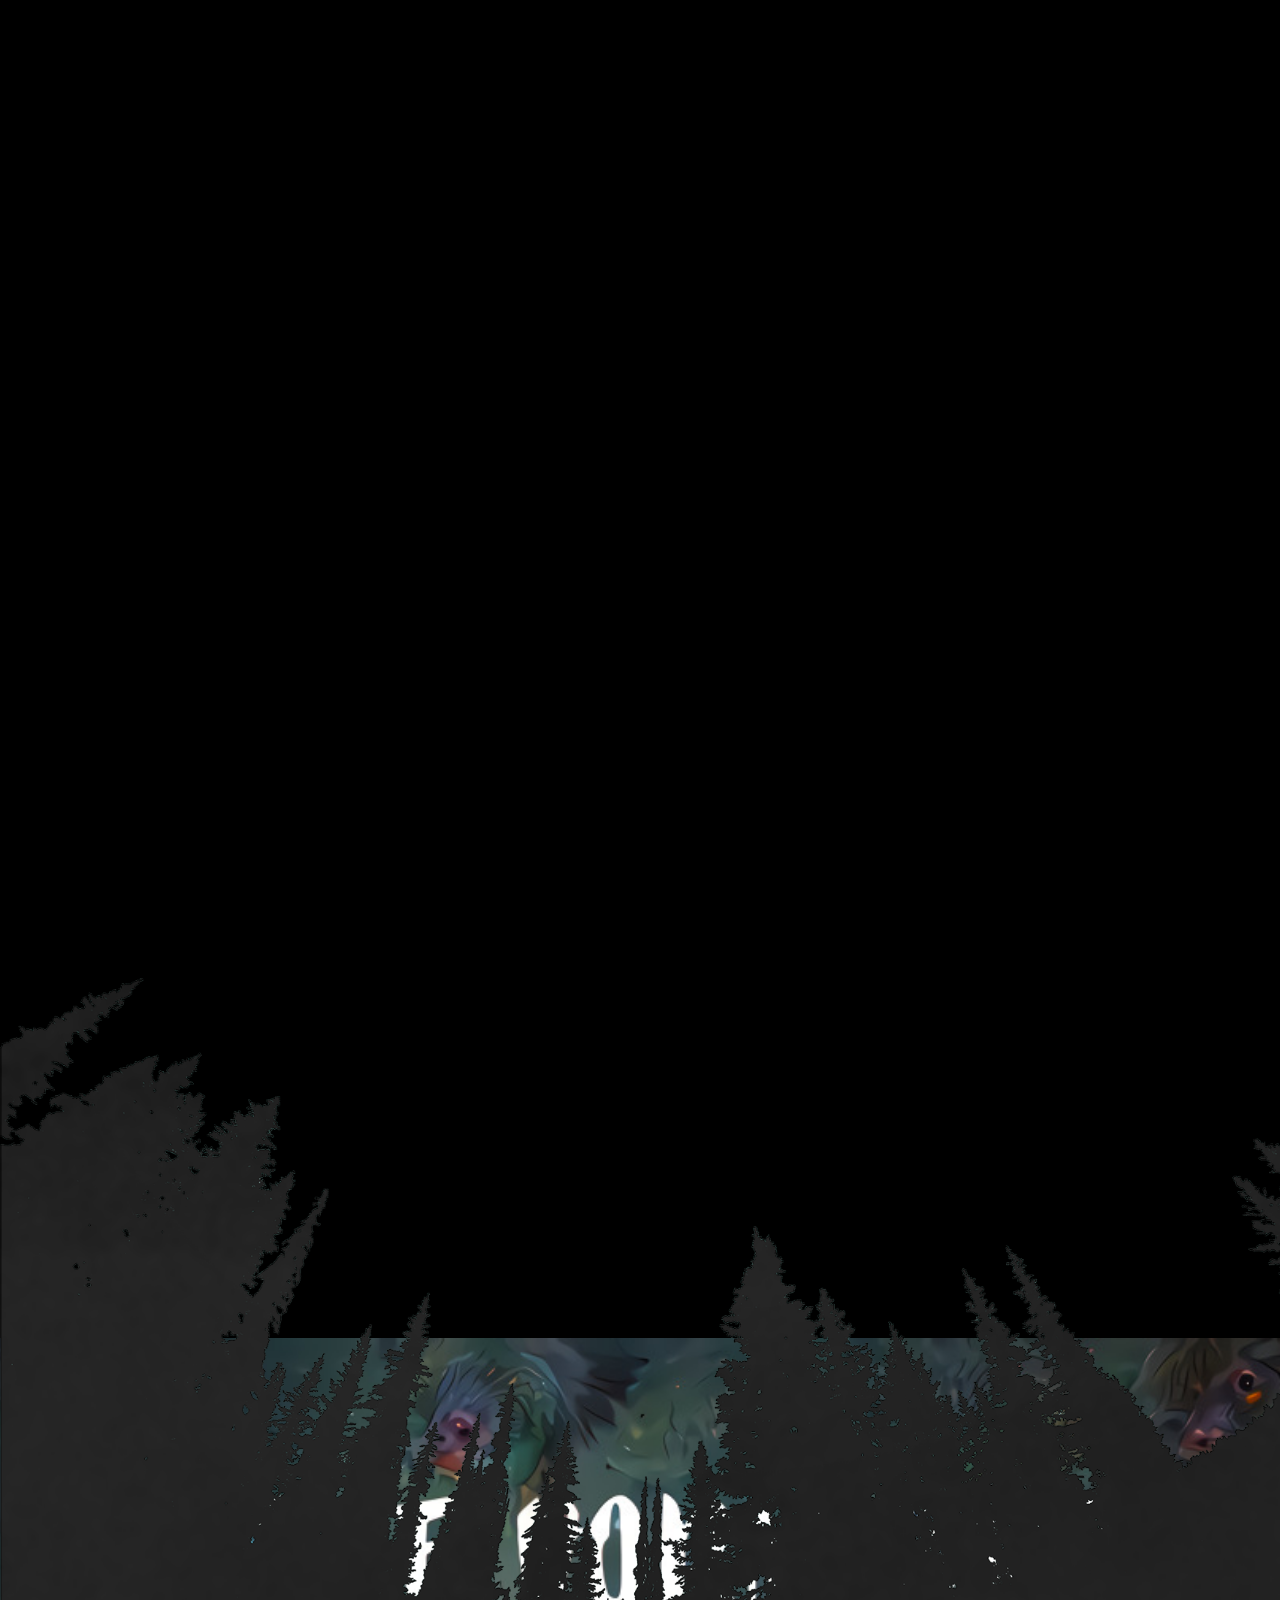
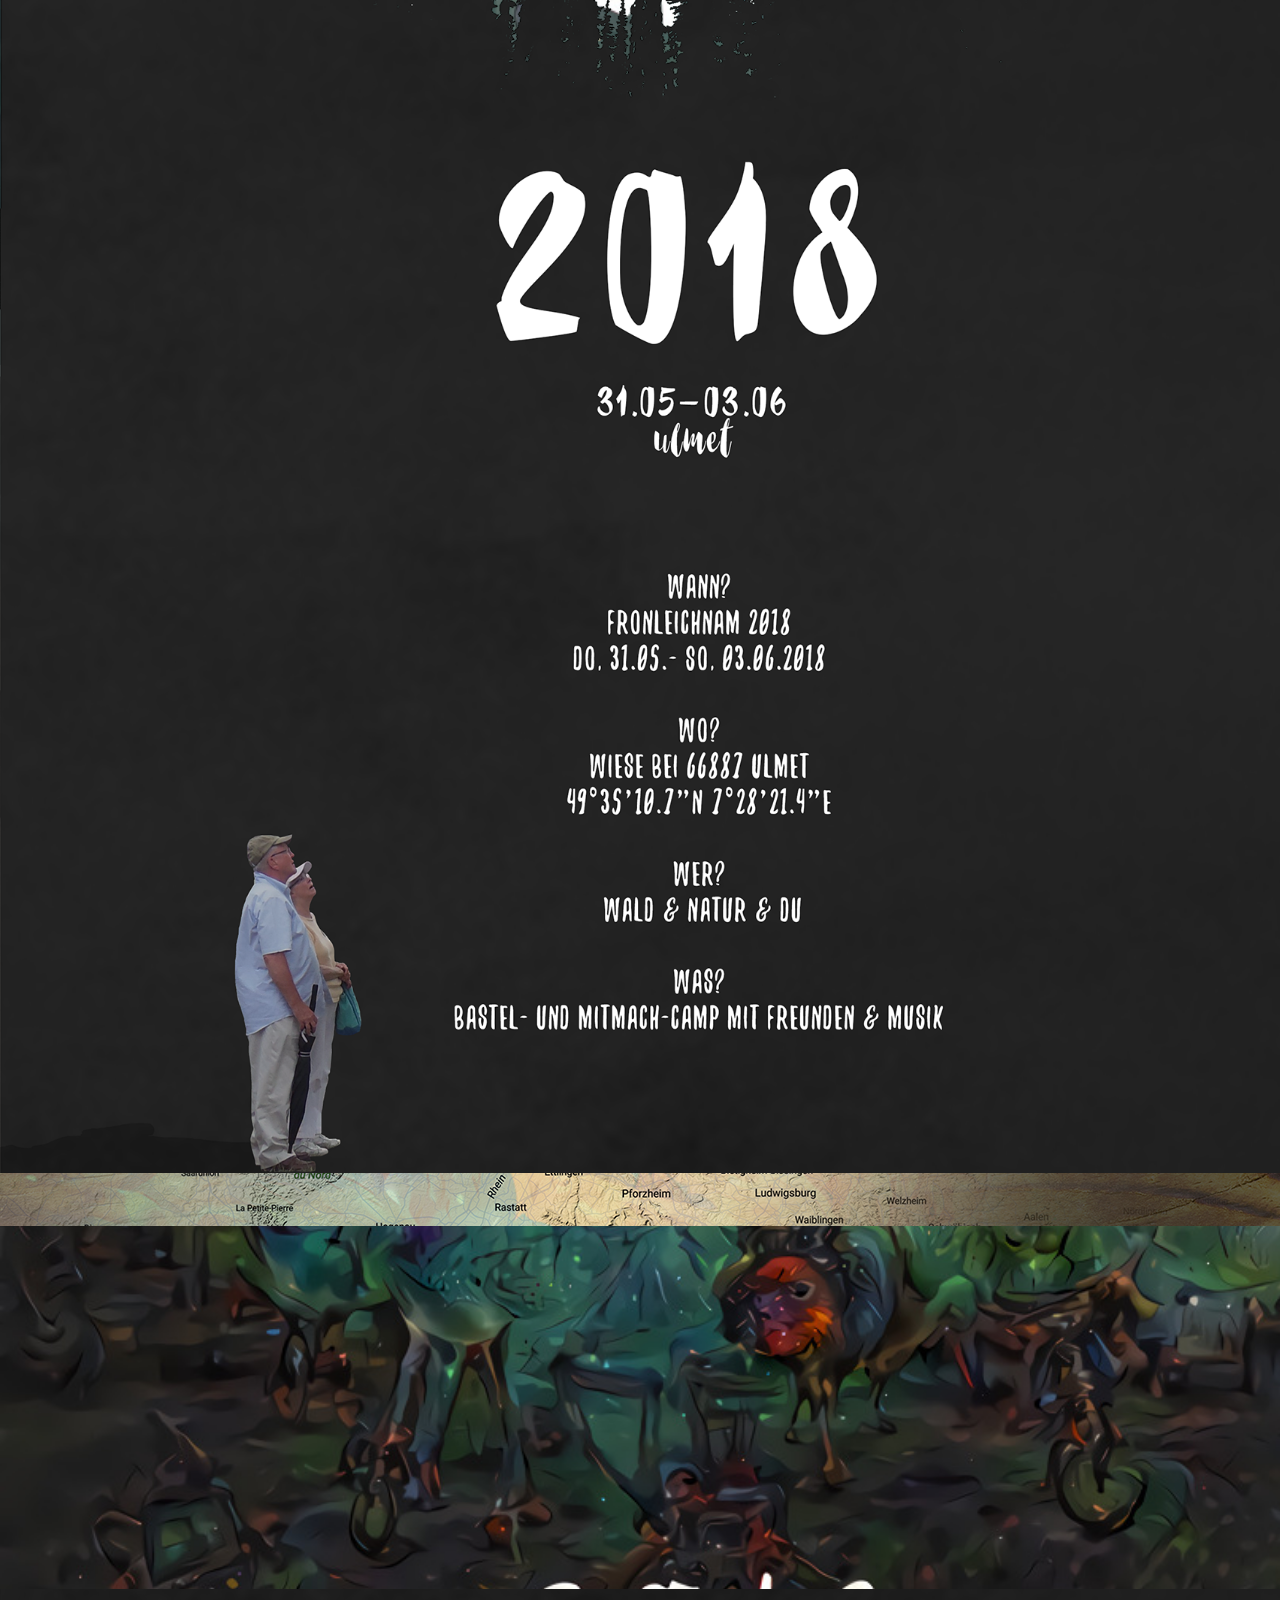
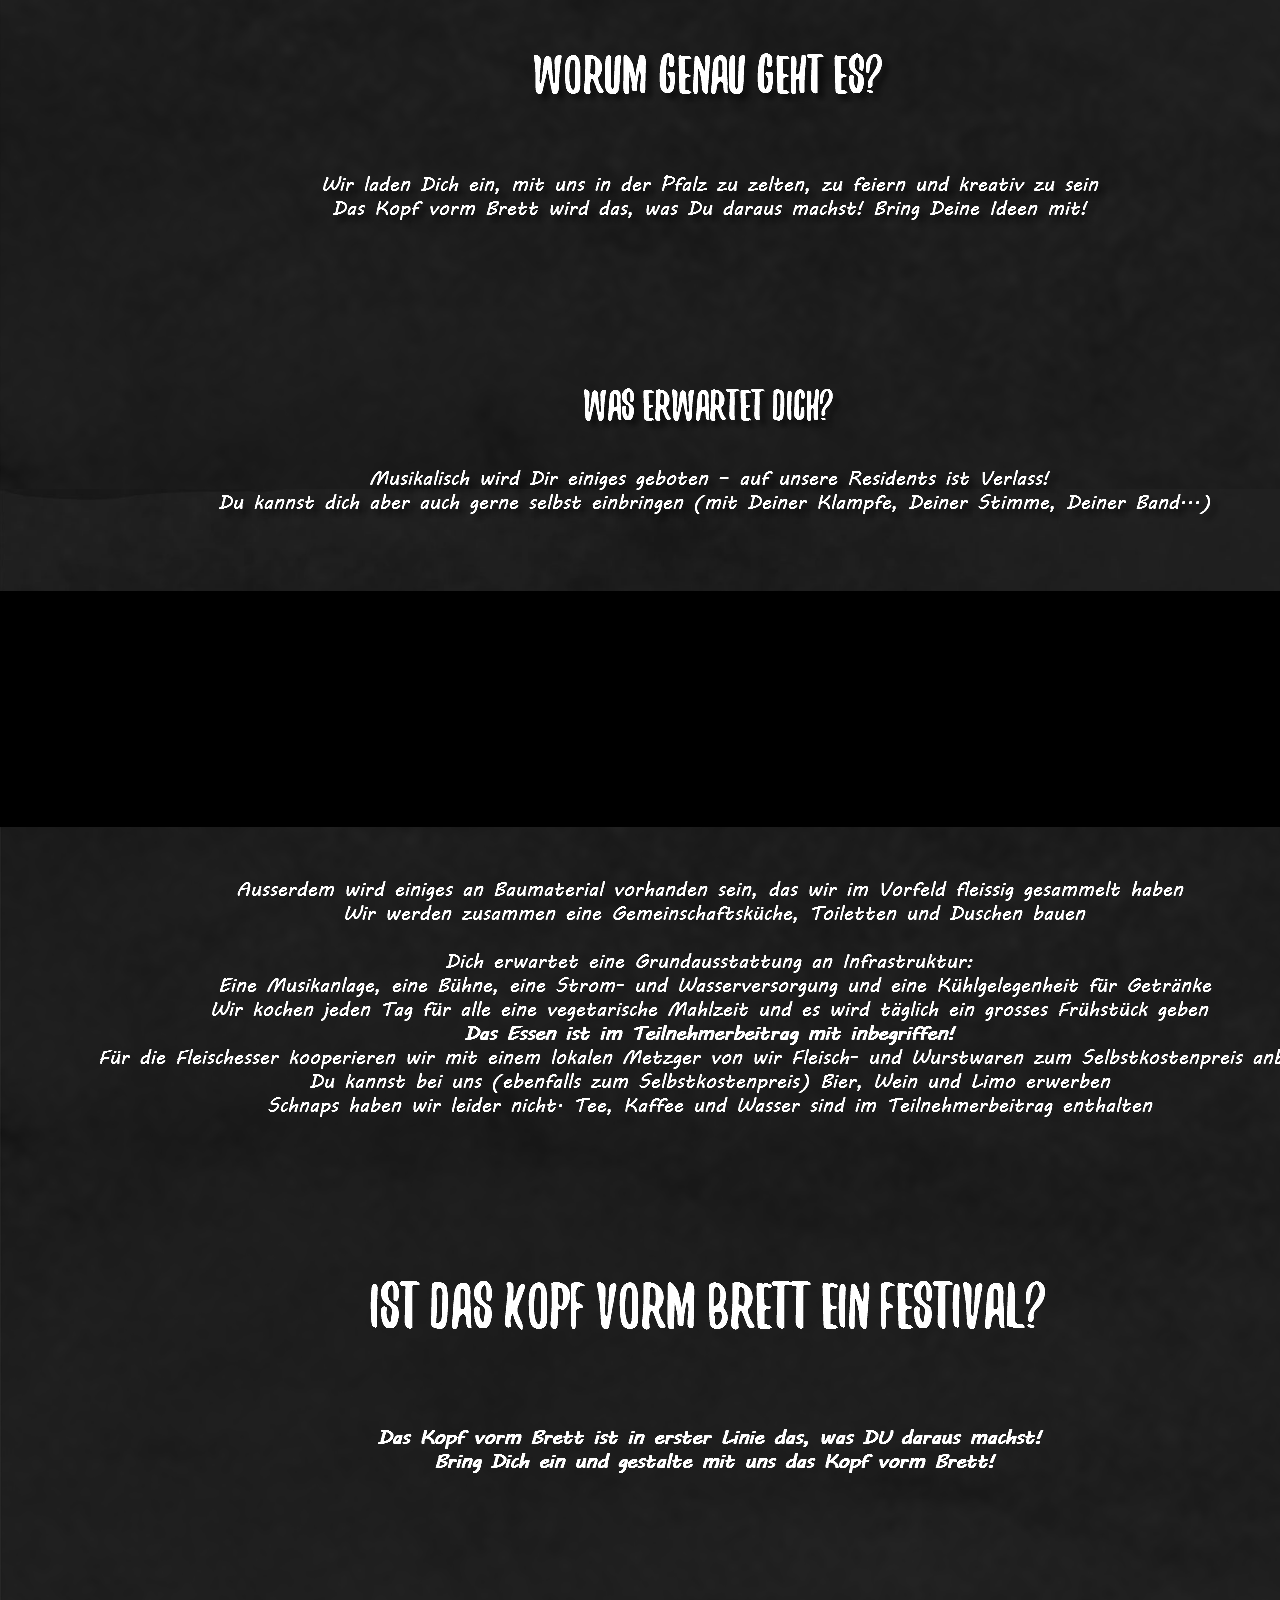
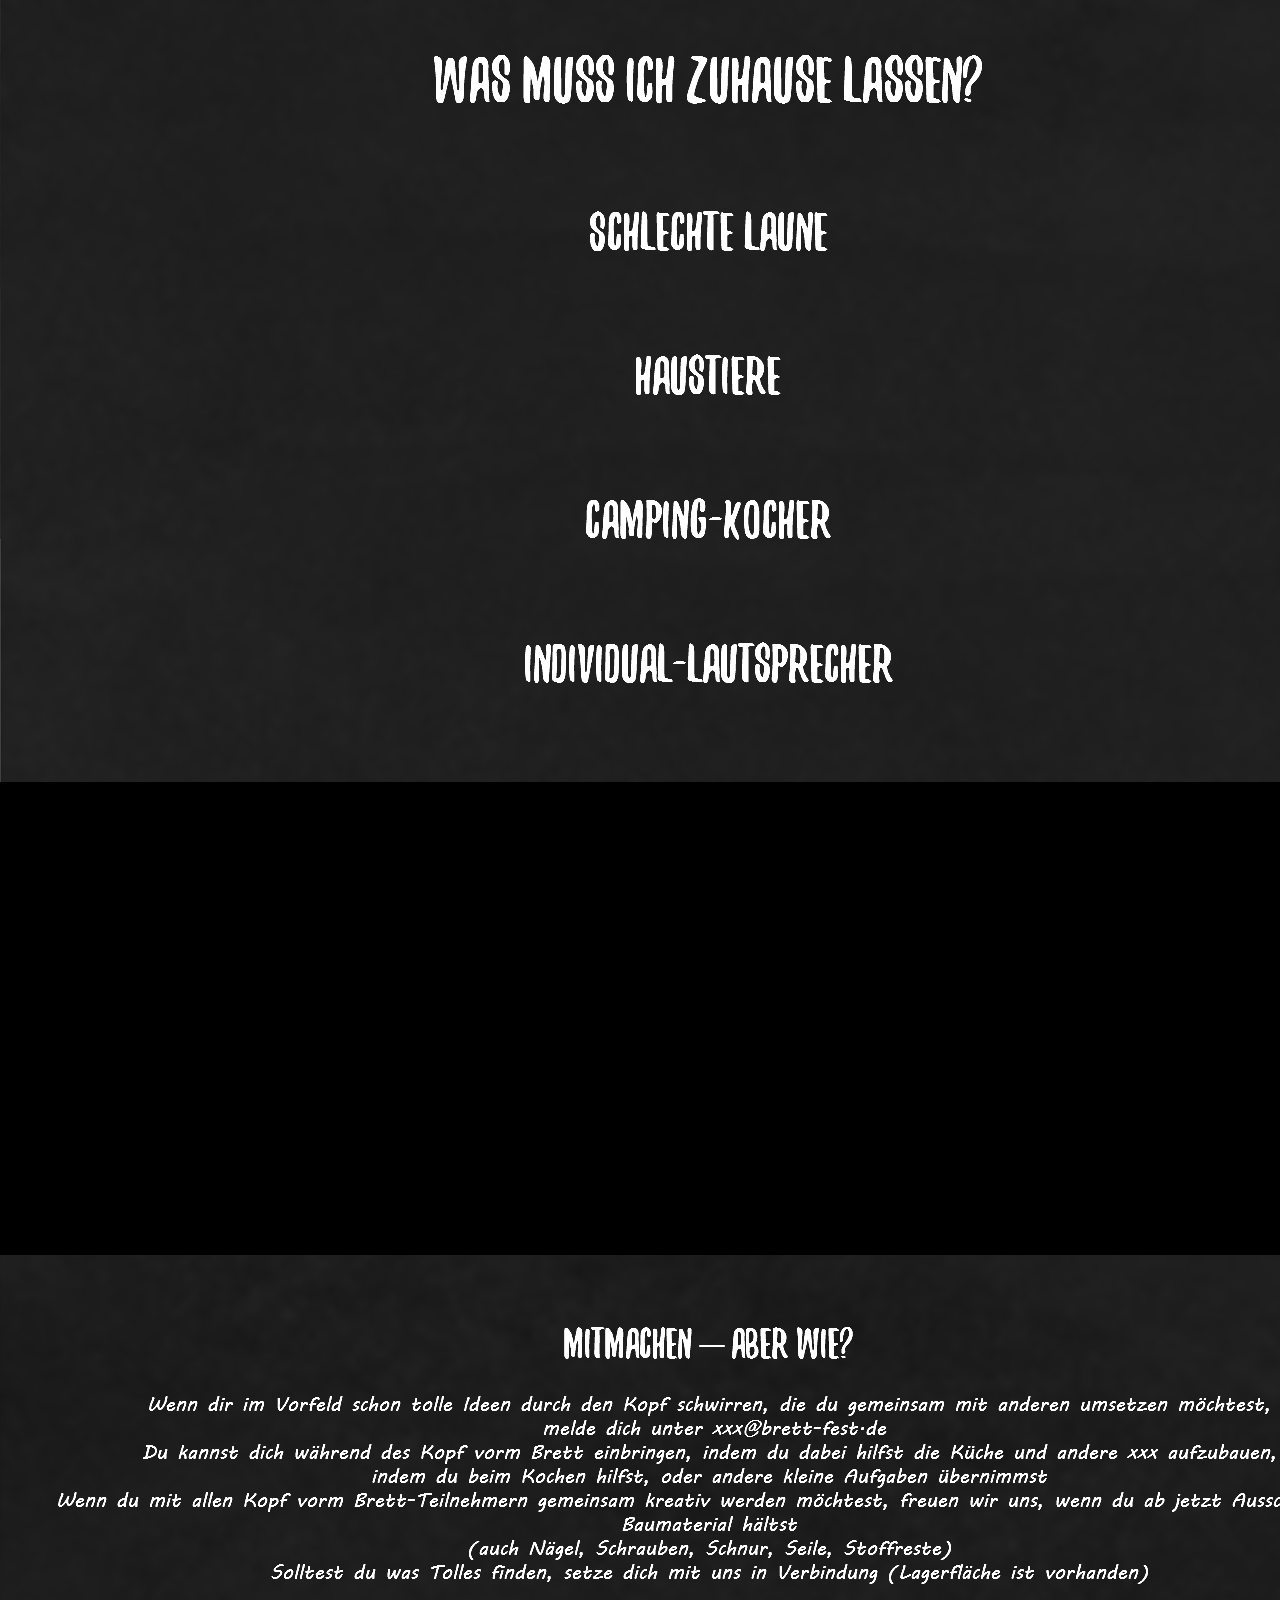
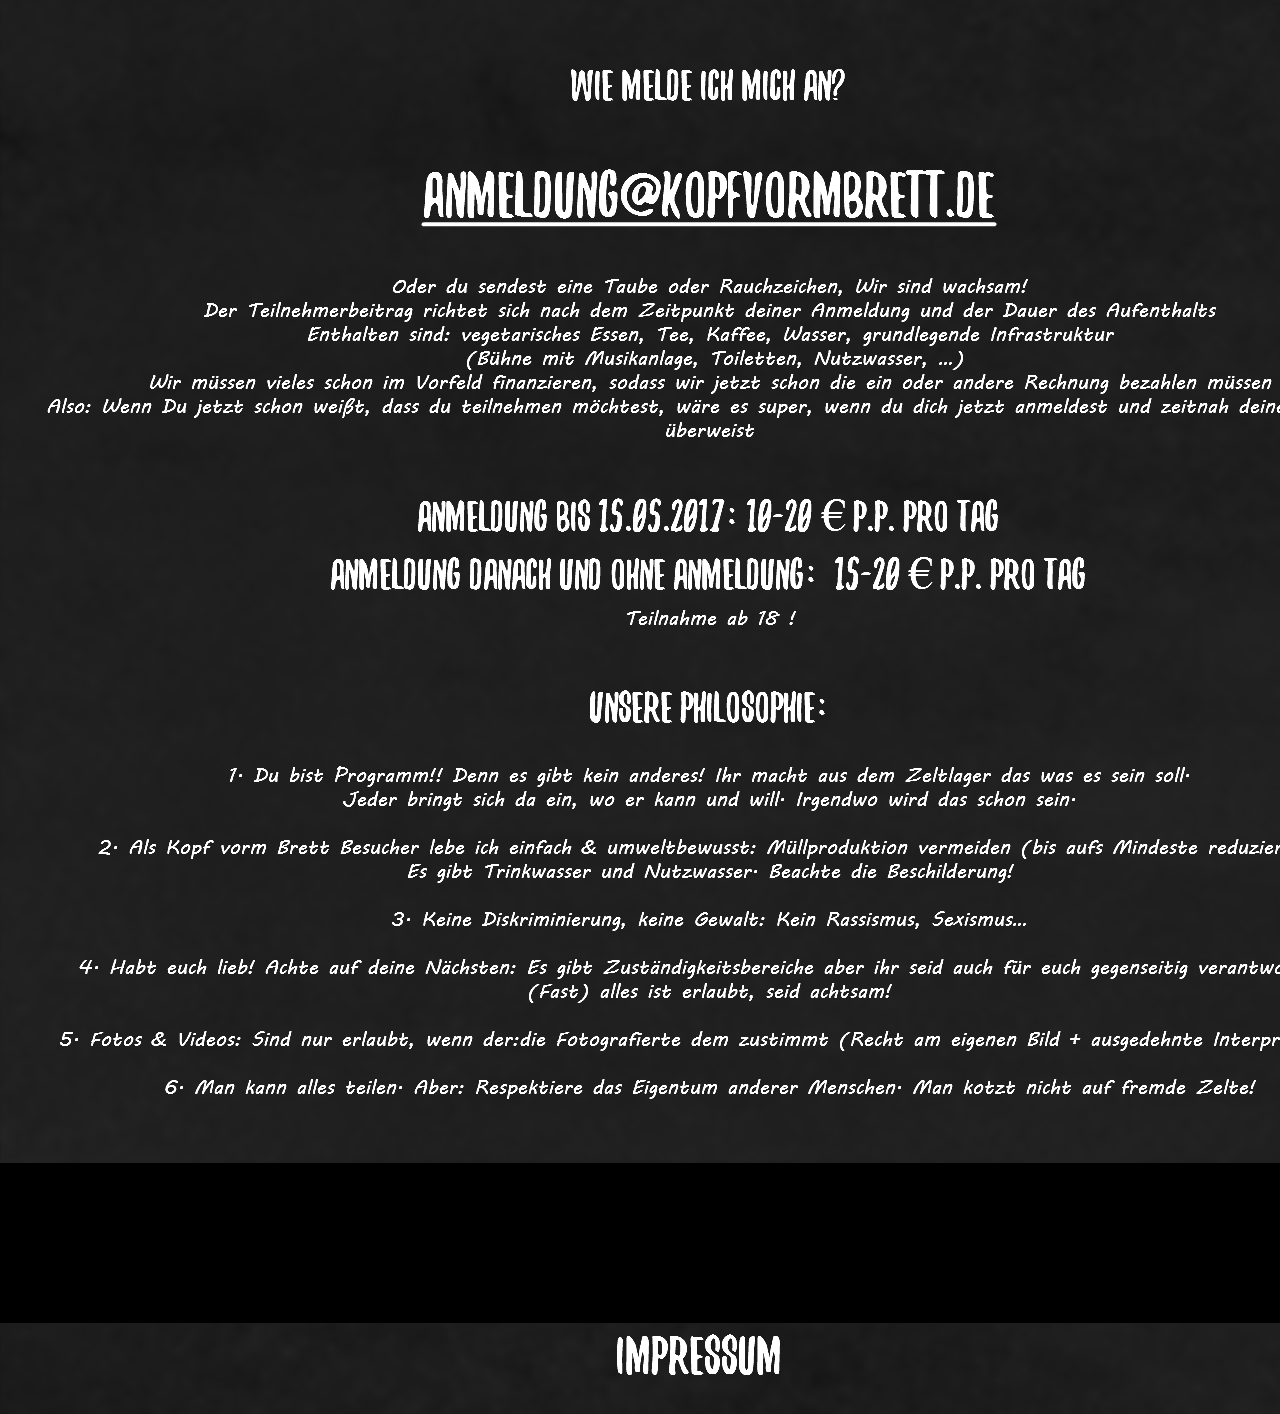
<file: index.html>
<!DOCTYPE html>
<html class="nojs html css_verticalspacer" lang="de-DE">
 <head>

  <meta http-equiv="Content-type" content="text/html;charset=UTF-8"/>
  <meta name="generator" content="2018.0.0.379"/>
  <meta name="viewport" content="width=device-width, initial-scale=1.0"/>
  
  <script type="text/javascript">
   // Redirect to phone/tablet as necessary
(function(a,b,c){var d=function(){if(navigator.maxTouchPoints>1)return!0;if(window.matchMedia&&window.matchMedia("(-moz-touch-enabled)").matches)return!0;for(var a=["Webkit","Moz","O","ms","Khtml"],b=0,c=a.length;b<c;b++){var f=a[b]+"MaxTouchPoints";if(f in navigator&&navigator[f])return!0}try{return document.createEvent("TouchEvent"),!0}catch(d){}return!1}(),g=function(a){a+="=";for(var b=document.cookie.split(";"),c=0;c<b.length;c++){for(var f=b[c];f.charAt(0)==" ";)f=f.substring(1,f.length);if(f.indexOf(a)==
0)return f.substring(a.length,f.length)}return null};if(g("inbrowserediting")!="true"){var f,g=g("devicelock");g=="phone"&&c?f=c:g=="tablet"&&b&&(f=b);if(g!=a&&!f)if(window.matchMedia)window.matchMedia("(max-device-width: 415px)").matches&&c?f=c:window.matchMedia("(max-device-width: 960px)").matches&&b&&d&&(f=b);else{var a=Math.min(screen.width,screen.height)/(window.devicePixelRatio||1),g=window.screen.systemXDPI||0,i=window.screen.systemYDPI||0,g=g>0&&i>0?Math.min(screen.width/g,screen.height/i):
0;(a<=370||g!=0&&g<=3)&&c?f=c:a<=960&&b&&d&&(f=b)}if(f)document.location=f+(document.location.search||"")+(document.location.hash||""),document.write('<style type="text/css">body {visibility:hidden}</style>')}})("desktop","","phone/index.html");

// Update the 'nojs'/'js' class on the html node
document.documentElement.className = document.documentElement.className.replace(/\bnojs\b/g, 'js');

// Check that all required assets are uploaded and up-to-date
if(typeof Muse == "undefined") window.Muse = {}; window.Muse.assets = {"required":["museutils.js", "museconfig.js", "jquery.watch.js", "jquery.scrolleffects.js", "jquery.museresponsive.js", "require.js", "index.css"], "outOfDate":[]};
</script>
  
  <link media="only screen and (max-width: 370px)" rel="alternate" href="http://kopfvormbrett.de/phone/index.html"/>
  <link rel="shortcut icon" href="images/favicon.ico?crc=61424875"/>
  <title>Homepage</title>
  <!-- CSS -->
  <link rel="stylesheet" type="text/css" href="css/site_global.css?crc=444006867"/>
  <link rel="stylesheet" type="text/css" href="css/index.css?crc=214491728" id="pagesheet"/>
  <!-- IE-only CSS -->
  <!--[if lt IE 9]>
  <link rel="stylesheet" type="text/css" href="css/nomq_index.css?crc=530131260" id="nomq_pagesheet"/>
  <![endif]-->
   </head>
 <body>

  <div class="breakpoint active" id="bp_infinity" data-min-width="1442"><!-- responsive breakpoint node -->
   <div class="clearfix" id="page"><!-- group -->
    <div class="clearfix grpelem" id="pu102"><!-- group -->
     <div class="mse_pre_init" id="u102"><!-- custom html -->
      <iframe width="1890" height="3000" src="https://www.youtube.com/embed/D7-eDxVQEcc?playlist=D7-eDxVQEcc&autoplay=1&loop=1&mute=1" frameborder="0" allow="autoplay; encrypted-media"></iframe>
     </div>
     <div class="clip_frame mse_pre_init" id="u825"><!-- image -->
      <img class="block temp_no_img_src" id="u825_img" data-orig-src="images/dream_h7xcsvmmx7m.jpg?crc=4286759864" alt="" width="1890" height="2834" src="images/blank.gif?crc=4208392903"/>
     </div>
     <div class="clip_frame clearfix mse_pre_init" id="u4499"><!-- image -->
      <img class="position_content temp_no_img_src" id="u4499_img" data-orig-src="images/karte_neu_layered.png?crc=201767188" alt="" width="2299" height="1063" src="images/blank.gif?crc=4208392903"/>
     </div>
     <div class="clearfix mse_pre_init" id="u792"><!-- group -->
      <div class="grpelem" id="u765" data-mu-ie-matrix="progid:DXImageTransform.Microsoft.Matrix(M11=0.9613,M12=-0.2756,M21=0.2756,M22=0.9613,SizingMethod='auto expand')" data-mu-ie-matrix-dx="-6" data-mu-ie-matrix-dy="-8"><!-- rasterized frame -->
       <img class="temp_no_img_src" id="u765_img" alt="" width="65" height="50" data-orig-src="images/wandtattoo-kuh-u765.png?crc=172031215" src="images/blank.gif?crc=4208392903"/>
      </div>
      <div class="grpelem" id="u775" data-mu-ie-matrix="progid:DXImageTransform.Microsoft.Matrix(M11=0.9613,M12=-0.2756,M21=0.2756,M22=0.9613,SizingMethod='auto expand')" data-mu-ie-matrix-dx="-9" data-mu-ie-matrix-dy="-14"><!-- rasterized frame -->
       <img class="temp_no_img_src" id="u775_img" alt="" width="112" height="84" data-orig-src="images/wandtattoo-kuh-u775.png?crc=3818057645" src="images/blank.gif?crc=4208392903"/>
      </div>
      <div class="grpelem" id="u782" data-mu-ie-matrix="progid:DXImageTransform.Microsoft.Matrix(M11=0.8746,M12=-0.4848,M21=0.4848,M22=0.8746,SizingMethod='auto expand')" data-mu-ie-matrix-dx="-17" data-mu-ie-matrix-dy="-29"><!-- rasterized frame -->
       <img class="temp_no_img_src" id="u782_img" alt="" width="148" height="108" data-orig-src="images/wandtattoo-kuh-u782.png?crc=308837408" src="images/blank.gif?crc=4208392903"/>
      </div>
     </div>
     <img class="mse_pre_init ose_pre_init temp_no_img_src" id="u571" alt="" width="206" height="291" data-orig-src="images/r5_300dpi-u571.png?crc=429598438" src="images/blank.gif?crc=4208392903"/><!-- rasterized frame -->
     <img class="mse_pre_init ose_pre_init temp_no_img_src" id="u590" alt="" width="206" height="291" data-orig-src="images/r5_300dpi2-u590.png?crc=120820589" src="images/blank.gif?crc=4208392903"/><!-- rasterized frame -->
    </div>
    <div class="clearfix grpelem" id="pu106"><!-- column -->
     <div class="clip_frame colelem" id="u106"><!-- image -->
      <img class="block temp_no_img_src" id="u106_img" data-orig-src="images/bretter_together_muse_oben.png?crc=53165442" alt="" width="1890" height="2490" src="images/blank.gif?crc=4208392903"/>
     </div>
     <div class="shadow clearfix colelem" id="u324"><!-- image -->
      <img class="shadow position_content temp_no_img_src" id="u324_img" data-orig-src="images/kvb_sschwarz_unten2.jpg?crc=3884326559" alt="" width="1890" height="160" src="images/blank.gif?crc=4208392903"/>
     </div>
     <div class="clearfix colelem" id="pu441"><!-- group -->
      <div class="ose_pre_init grpelem shared_content" id="u441" data-content-guid="u441_content"><!-- custom html -->
       <iframe width="90%" height="400" scrolling="no" frameborder="no" allow="autoplay" src="https://w.soundcloud.com/player/?url=https%3A//api.soundcloud.com/users/29975217&amp;color=%23264e53&amp;auto_play=true&amp;hide_related=false&amp;show_comments=true&amp;show_user=true&amp;show_reposts=false&amp;show_teaser=true&amp;visual=true"></iframe>
      </div>
      <div class="clip_frame clearfix grpelem" id="u357"><!-- image -->
       <img class="position_content temp_no_img_src" id="u357_img" data-orig-src="images/kvb_sschwarz_unten3.png?crc=4168016893" alt="" width="1890" height="2669" src="images/blank.gif?crc=4208392903"/>
      </div>
      <img class="grpelem temp_no_img_src" id="u393-20" alt="&nbsp;Worum genau geht es? Wir laden Dich ein, mit uns in der Pfalz zu zelten, zu feiern und kreativ zu sein Das Kopf vorm Brett wird das, was Du daraus machst! Bring Deine Ideen mit! Was erwartet Dich? Musikalisch wird Dir einiges geboten – auf unsere Residents ist Verlass! Du kannst dich aber auch gerne selbst einbringen (mit Deiner Klampfe, Deiner Stimme, Deiner Band...) " width="1896" height="711" data-orig-src="images/u393-20.png?crc=3864693295" src="images/blank.gif?crc=4208392903"/><!-- rasterized frame -->
      <div class="shadow clip_frame clearfix grpelem" id="u478"><!-- image -->
       <img class="position_content temp_no_img_src" id="u478_img" data-orig-src="images/kvb_sschwarz_unten3.png?crc=4168016893" alt="" width="1890" height="2669" src="images/blank.gif?crc=4208392903"/>
      </div>
      <img class="grpelem temp_no_img_src" id="u493-21" alt="Ausserdem wird einiges an Baumaterial vorhanden sein, das wir im Vorfeld fleissig gesammelt haben Wir werden zusammen eine Gemeinschaftsküche, Toiletten und Duschen bauen Dich erwartet eine Grundausstattung an Infrastruktur: Eine Musikanlage, eine Bühne, eine Strom- und Wasserversorgung und eine Kühlgelegenheit für Getränke Wir kochen jeden Tag für alle eine vegetarische Mahlzeit und es wird täglich ein grosses Frühstück geben Das Essen ist im Teilnehmerbeitrag mit inbegriffen! Für die Fleischesser kooperieren wir mit einem lokalen Metzger von wir Fleisch- und Wurstwaren zum Selbstkostenpreis anbieten Du kannst bei uns (ebenfalls zum Selbstkostenpreis) Bier, Wein und Limo erwerben Schnaps haben wir leider nicht. Tee, Kaffee und Wasser sind im Teilnehmerbeitrag enthalten" width="1890" height="390" data-orig-src="images/u493-21.png?crc=3870852764" src="images/blank.gif?crc=4208392903"/><!-- rasterized frame -->
      <img class="grpelem temp_no_img_src" id="u496-26" alt="Ist das Kopf vorm Brett ein Festival? Das Kopf vorm Brett ist in erster Linie das, was DU daraus machst! Bring Dich ein und gestalte mit uns das Kopf vorm Brett! Was muss ich zuhause lassen? Schlechte Laune Haustiere Camping-Kocher Individual-Lautsprecher" width="1890" height="1091" data-orig-src="images/u496-26.png?crc=466132686" src="images/blank.gif?crc=4208392903"/><!-- rasterized frame -->
      <div class="ose_pre_init grpelem" id="u499" data-mu-ie-matrix="progid:DXImageTransform.Microsoft.Matrix(M11=0.9903,M12=-0.1392,M21=0.1392,M22=0.9903,SizingMethod='auto expand')" data-mu-ie-matrix-dx="-18" data-mu-ie-matrix-dy="-15"><!-- rasterized frame -->
       <img class="temp_no_img_src" id="u499_img" alt="" width="229" height="268" data-orig-src="images/angry-u499.png?crc=4101926011" src="images/blank.gif?crc=4208392903"/>
      </div>
      <div class="ose_pre_init grpelem" id="u521" data-mu-ie-matrix="progid:DXImageTransform.Microsoft.Matrix(M11=0.9903,M12=0.1392,M21=-0.1392,M22=0.9903,SizingMethod='auto expand')" data-mu-ie-matrix-dx="-18" data-mu-ie-matrix-dy="-19"><!-- rasterized frame -->
       <img class="temp_no_img_src" id="u521_img" alt="" width="287" height="277" data-orig-src="images/angry-u521.png?crc=8198896" src="images/blank.gif?crc=4208392903"/>
      </div>
      <div class="ose_pre_init grpelem" id="u543" data-mu-ie-matrix="progid:DXImageTransform.Microsoft.Matrix(M11=0.9945,M12=-0.1045,M21=0.1045,M22=0.9945,SizingMethod='auto expand')" data-mu-ie-matrix-dx="-28" data-mu-ie-matrix-dy="-52"><!-- rasterized frame -->
       <img class="temp_no_img_src" id="u543_img" alt="" width="1030" height="581" data-orig-src="images/angry-u543.png?crc=4274527423" src="images/blank.gif?crc=4208392903"/>
      </div>
      <div class="ose_pre_init grpelem" id="u557" data-mu-ie-matrix="progid:DXImageTransform.Microsoft.Matrix(M11=0.9986,M12=0.0523,M21=-0.0523,M22=0.9986,SizingMethod='auto expand')" data-mu-ie-matrix-dx="-15" data-mu-ie-matrix-dy="-27"><!-- rasterized frame -->
       <img class="temp_no_img_src" id="u557_img" alt="" width="1029" height="582" data-orig-src="images/angry-u557.png?crc=4127547089" src="images/blank.gif?crc=4208392903"/>
      </div>
      <div class="shadow clearfix grpelem" id="u638"><!-- image -->
       <img class="shadow position_content temp_no_img_src" id="u638_img" data-orig-src="images/kvb_sschwarz_unten3-crop-u638.png?crc=249837777" alt="" width="1890" height="1459" src="images/blank.gif?crc=4208392903"/>
      </div>
      <img class="grpelem temp_no_img_src" id="u731-85" alt="&nbsp;Mitmachen – Aber wie? Wenn dir im Vorfeld schon tolle Ideen durch den Kopf schwirren, die du gemeinsam mit anderen umsetzen möchtest, melde dich unter xxx@brett-fest.de Du kannst dich während des Kopf vorm Brett einbringen, indem du dabei hilfst die Küche und andere xxx aufzubauen, indem du beim Kochen hilfst, oder andere kleine Aufgaben übernimmst Wenn du mit allen Kopf vorm Brett-Teilnehmern gemeinsam kreativ werden möchtest, freuen wir uns, wenn du ab jetzt Ausschau nach Baumaterial hältst (auch Nägel, Schrauben, Schnur, Seile, Stoffreste) Solltest du was Tolles finden, setze dich mit uns in Verbindung (Lagerfläche ist vorhanden) Wie melde ich mich an? Oder du sendest eine Taube oder Rauchzeichen, Wir sind wachsam! Der Teilnehmerbeitrag richtet sich nach dem Zeitpunkt deiner Anmeldung und der Dauer des Aufenthalts Enthalten sind: vegetarisches Essen, Tee, Kaffee, Wasser, grundlegende Infrastruktur (Bühne mit Musikanlage, Toiletten, Nutzwasser, …) Wir müssen vieles schon im Vorfeld finanzieren, sodass wir jetzt schon die ein oder andere Rechnung bezahlen müssen Also: Wenn Du jetzt schon weißt, dass du teilnehmen möchtest, wäre es super, wenn du dich jetzt anmeldest und zeitnah deinen Beitrag überweist Anmeldung bis 15.05.2017: 10-20 € p.P. pro Tag Anmeldung danach und ohne Anmeldung: 15-20 € p.P. pro Tag Teilnahme ab 18 ! Unsere Philosophie: 1. Du bist Programm!! Denn es gibt kein anderes! Ihr macht aus dem Zeltlager das was es sein soll. Jeder bringt sich da ein, wo er kann und will. Irgendwo wird das schon sein. 2. Als Kopf vorm Brett Besucher lebe ich einfach &amp; umweltbewusst: Müllproduktion vermeiden (bis aufs Mindeste reduzieren); Es gibt Trinkwasser und Nutzwasser. Beachte die Beschilderung! 3. Keine Diskriminierung, keine Gewalt: Kein Rassismus, Sexismus… 4. Habt euch lieb! Achte auf deine Nächsten: Es gibt Zuständigkeitsbereiche aber ihr seid auch für euch gegenseitig verantwortlich. (Fast) alles ist erlaubt, seid achtsam! 5. Fotos &amp; Videos: Sind nur erlaubt, wenn der:die Fotografierte dem zustimmt (Recht am eigenen Bild + ausgedehnte Interpretation) 6. Man kann alles teilen. Aber: Respektiere das Eigentum anderer Menschen. Man kotzt nicht auf fremde Zelte! " width="1890" height="1427" data-orig-src="images/u731-85.png?crc=446623283" src="images/blank.gif?crc=4208392903"/><!-- rasterized frame -->
      <a class="nonblock nontext grpelem shared_content" id="u5779" href="mailto:anmeldung@kopfvormbrett.de" data-content-guid="u5779_content"><!-- simple frame --></a>
      <a class="nonblock nontext grpelem shared_content" id="u5806" href="mailto:anmeldung@kopfvormbrett.de" data-content-guid="u5806_content"><!-- simple frame --></a>
     </div>
    </div>
    <div class="verticalspacer" data-offset-top="8591" data-content-above-spacer="8590" data-content-below-spacer="316"></div>
    <div class="clip_frame clearfix mse_pre_init" id="u5713"><!-- image -->
     <img class="position_content temp_no_img_src" id="u5713_img" data-orig-src="images/dream_h7xcsvmmx7m.jpg?crc=4286759864" alt="" width="1890" height="2834" src="images/blank.gif?crc=4208392903"/>
    </div>
    <div class="clearfix grpelem" id="pu5323-5"><!-- column -->
     <img class="pointer_cursor colelem temp_no_img_src" id="u5323-5" alt="anmeldung@kopfvormbrett.de" width="1441" height="116" data-orig-src="images/u5323-5.png?crc=432694186" src="images/blank.gif?crc=4208392903"><!-- rasterized frame -->
      <a class="block shared_content" href="mailto:anmeldung@kopfvormbrett.de" data-content-guid="u5323-5_0_content"><!-- Block link tag --></a>
     </img>
     <div class="clearfix colelem" id="pu907"><!-- group -->
      <div class="shadow clip_frame clearfix grpelem" id="u907"><!-- image -->
       <img class="position_content temp_no_img_src" id="u907_img" data-orig-src="images/kvb_sschwarz_unten3.png?crc=4168016893" alt="" width="1890" height="2669" src="images/blank.gif?crc=4208392903"/>
      </div>
      <div class="shadow clip_frame clearfix grpelem" id="u926"><!-- image -->
       <img class="position_content temp_no_img_src" id="u926_img" data-orig-src="images/kvb_sschwarz_unten3.png?crc=4168016893" alt="" width="1890" height="2669" src="images/blank.gif?crc=4208392903"/>
      </div>
      <a class="nonblock nontext grpelem" id="u4385-4" href="ipressum.html"><!-- rasterized frame --><img class="temp_no_img_src" id="u4385-4_img" alt="Impressum" width="423" height="91" data-orig-src="images/u4385-4.png?crc=28885659" src="images/blank.gif?crc=4208392903"/></a>
     </div>
    </div>
   </div>
  </div>
  <div class="breakpoint" id="bp_1441" data-max-width="1441"><!-- responsive breakpoint node -->
   <div class="clearfix temp_no_id" data-orig-id="page"><!-- group -->
    <div class="clearfix grpelem" id="pu5671"><!-- group -->
     <div class="mse_pre_init" id="u5671"><!-- custom html -->
      <iframe width="1420" height="3000" src="https://www.youtube.com/embed/D7-eDxVQEcc?playlist=D7-eDxVQEcc&autoplay=1&loop=1&mute=1" frameborder="0" allow="autoplay; encrypted-media"></iframe>
     </div>
     <div class="clip_frame mse_pre_init temp_no_id" data-orig-id="u825"><!-- image -->
      <img class="block temp_no_id temp_no_img_src" data-orig-src="images/dream_h7xcsvmmx7m.jpg?crc=4286759864" alt="" width="1420" height="2129" data-orig-id="u825_img" src="images/blank.gif?crc=4208392903"/>
     </div>
     <div class="clip_frame mse_pre_init temp_no_id" data-orig-id="u4499"><!-- image -->
      <img class="block temp_no_id temp_no_img_src" data-orig-src="images/karte_neu_layered1420x657.png?crc=3773639787" alt="" width="1420" height="657" data-orig-id="u4499_img" src="images/blank.gif?crc=4208392903"/>
     </div>
     <div class="clip_frame clearfix mse_pre_init" id="u872"><!-- image -->
      <img class="position_content temp_no_img_src" id="u872_img" data-orig-src="images/dream_h7xcsvmmx7m.jpg?crc=4286759864" alt="" width="1420" height="2129" src="images/blank.gif?crc=4208392903"/>
     </div>
     <div class="clearfix mse_pre_init temp_no_id" data-orig-id="u792"><!-- group -->
      <div class="grpelem temp_no_id" data-mu-ie-matrix="progid:DXImageTransform.Microsoft.Matrix(M11=0.9613,M12=-0.2756,M21=0.2756,M22=0.9613,SizingMethod='auto expand')" data-mu-ie-matrix-dx="-6" data-mu-ie-matrix-dy="-8" data-orig-id="u765"><!-- rasterized frame -->
       <img class="temp_no_id temp_no_img_src" alt="" width="65" height="50" data-orig-src="images/wandtattoo-kuh-u7652.png?crc=172031215" data-orig-id="u765_img" src="images/blank.gif?crc=4208392903"/>
      </div>
      <div class="grpelem temp_no_id" data-mu-ie-matrix="progid:DXImageTransform.Microsoft.Matrix(M11=0.9613,M12=-0.2756,M21=0.2756,M22=0.9613,SizingMethod='auto expand')" data-mu-ie-matrix-dx="-9" data-mu-ie-matrix-dy="-14" data-orig-id="u775"><!-- rasterized frame -->
       <img class="temp_no_id temp_no_img_src" alt="" width="112" height="84" data-orig-src="images/wandtattoo-kuh-u7752.png?crc=3818057645" data-orig-id="u775_img" src="images/blank.gif?crc=4208392903"/>
      </div>
      <div class="grpelem temp_no_id" data-mu-ie-matrix="progid:DXImageTransform.Microsoft.Matrix(M11=0.8746,M12=-0.4848,M21=0.4848,M22=0.8746,SizingMethod='auto expand')" data-mu-ie-matrix-dx="-17" data-mu-ie-matrix-dy="-29" data-orig-id="u782"><!-- rasterized frame -->
       <img class="temp_no_id temp_no_img_src" alt="" width="148" height="108" data-orig-src="images/wandtattoo-kuh-u7822.png?crc=308837408" data-orig-id="u782_img" src="images/blank.gif?crc=4208392903"/>
      </div>
     </div>
     <div class="clip_frame mse_pre_init" id="u815"><!-- image -->
      <img class="block temp_no_img_src" id="u815_img" data-orig-src="images/dream_h7xcsvmmx7m.jpg?crc=4286759864" alt="" width="1420" height="2129" src="images/blank.gif?crc=4208392903"/>
     </div>
     <img class="mse_pre_init ose_pre_init temp_no_id temp_no_img_src" alt="" width="206" height="291" data-orig-src="images/r5_300dpi-u5712.png?crc=429598438" data-orig-id="u571" src="images/blank.gif?crc=4208392903"/><!-- rasterized frame -->
     <img class="mse_pre_init ose_pre_init temp_no_id temp_no_img_src" alt="" width="206" height="291" data-orig-src="images/r5_300dpi2-u5902.png?crc=120820589" data-orig-id="u590" src="images/blank.gif?crc=4208392903"/><!-- rasterized frame -->
    </div>
    <div class="clearfix grpelem temp_no_id" data-orig-id="pu106"><!-- column -->
     <div class="clip_frame colelem temp_no_id" data-orig-id="u106"><!-- image -->
      <img class="block temp_no_id temp_no_img_src" data-orig-src="images/bretter_together_muse_oben.png?crc=53165442" alt="" width="1420" height="1871" data-orig-id="u106_img" src="images/blank.gif?crc=4208392903"/>
     </div>
     <div class="clearfix colelem temp_no_id" data-orig-id="pu441"><!-- group -->
      <span class="grpelem placeholder" data-placeholder-for="u441_content"><!-- placeholder node --></span>
      <div class="shadow clip_frame grpelem temp_no_id" data-orig-id="u324"><!-- image -->
       <img class="block temp_no_id temp_no_img_src" data-orig-src="images/kvb_sschwarz_unten2.jpg?crc=3884326559" alt="" width="1420" height="103" data-orig-id="u324_img" src="images/blank.gif?crc=4208392903"/>
      </div>
      <div class="clip_frame grpelem temp_no_id" data-orig-id="u357"><!-- image -->
       <img class="block temp_no_id temp_no_img_src" data-orig-src="images/kvb_sschwarz_unten3-crop-u357.png?crc=4015302174" alt="" width="1420" height="500" data-orig-id="u357_img" src="images/blank.gif?crc=4208392903"/>
      </div>
      <img class="grpelem temp_no_id temp_no_img_src" alt="&nbsp;Worum genau geht es? Wir laden Dich ein, mit uns in der Pfalz zu zelten, zu feiern und kreativ zu sein Das Kopf vorm Brett wird das, was Du daraus machst! Bring Deine Ideen mit! Was erwartet Dich? Musikalisch wird Dir einiges geboten – auf unsere Residents ist Verlass! Du kannst dich aber auch gerne selbst einbringen (mit Deiner Klampfe, Deiner Stimme, Deiner Band...) " width="1426" height="616" data-orig-src="images/u393-202.png?crc=227518602" data-orig-id="u393-20" src="images/blank.gif?crc=4208392903"/><!-- rasterized frame -->
      <div class="shadow clip_frame grpelem temp_no_id" data-orig-id="u478"><!-- image -->
       <img class="block temp_no_id temp_no_img_src" data-orig-src="images/kvb_sschwarz_unten3-crop-u478.png?crc=505142515" alt="" width="1420" height="1555" data-orig-id="u478_img" src="images/blank.gif?crc=4208392903"/>
      </div>
      <img class="grpelem temp_no_id temp_no_img_src" alt="Ausserdem wird einiges an Baumaterial vorhanden sein, das wir im Vorfeld fleissig gesammelt haben Wir werden zusammen eine Gemeinschaftsküche, Toiletten und Duschen bauen Dich erwartet eine Grundausstattung an Infrastruktur: Eine Musikanlage, eine Bühne, eine Strom- und Wasserversorgung und eine Kühlgelegenheit für Getränke Wir kochen jeden Tag für alle eine vegetarische Mahlzeit und es wird täglich ein grosses Frühstück geben Das Essen ist im Teilnehmerbeitrag mit inbegriffen! Für die Fleischesser kooperieren wir mit einem lokalen Metzger von wir Fleisch- und Wurstwaren zum Selbstkostenpreis anbieten Du kannst bei uns (ebenfalls zum Selbstkostenpreis) Bier, Wein und Limo erwerben Schnaps haben wir leider nicht. Tee, Kaffee und Wasser sind im Teilnehmerbeitrag enthalten" width="1420" height="390" data-orig-src="images/u493-212.png?crc=4282279440" data-orig-id="u493-21" src="images/blank.gif?crc=4208392903"/><!-- rasterized frame -->
      <img class="grpelem temp_no_id temp_no_img_src" alt="Ist das Kopf vorm Brett ein Festival? Das Kopf vorm Brett ist in erster Linie das, was DU daraus machst! Bring Dich ein und gestalte mit uns das Kopf vorm Brett! Was muss ich zuhause lassen? Schlechte Laune Haustiere Camping-Kocher Individual-Lautsprecher" width="1420" height="1091" data-orig-src="images/u496-262.png?crc=4155567235" data-orig-id="u496-26" src="images/blank.gif?crc=4208392903"/><!-- rasterized frame -->
      <div class="ose_pre_init grpelem temp_no_id" data-mu-ie-matrix="progid:DXImageTransform.Microsoft.Matrix(M11=0.9903,M12=-0.1392,M21=0.1392,M22=0.9903,SizingMethod='auto expand')" data-mu-ie-matrix-dx="-18" data-mu-ie-matrix-dy="-15" data-orig-id="u499"><!-- rasterized frame -->
       <img class="temp_no_id temp_no_img_src" alt="" width="229" height="268" data-orig-src="images/angry-u4992.png?crc=4101926011" data-orig-id="u499_img" src="images/blank.gif?crc=4208392903"/>
      </div>
      <div class="ose_pre_init grpelem temp_no_id" data-mu-ie-matrix="progid:DXImageTransform.Microsoft.Matrix(M11=0.9903,M12=0.1392,M21=-0.1392,M22=0.9903,SizingMethod='auto expand')" data-mu-ie-matrix-dx="-18" data-mu-ie-matrix-dy="-19" data-orig-id="u521"><!-- rasterized frame -->
       <img class="temp_no_id temp_no_img_src" alt="" width="287" height="277" data-orig-src="images/angry-u5212.png?crc=8198896" data-orig-id="u521_img" src="images/blank.gif?crc=4208392903"/>
      </div>
      <div class="ose_pre_init grpelem temp_no_id" data-mu-ie-matrix="progid:DXImageTransform.Microsoft.Matrix(M11=0.9945,M12=-0.1045,M21=0.1045,M22=0.9945,SizingMethod='auto expand')" data-mu-ie-matrix-dx="-28" data-mu-ie-matrix-dy="-52" data-orig-id="u543"><!-- rasterized frame -->
       <img class="temp_no_id temp_no_img_src" alt="" width="1030" height="581" data-orig-src="images/angry-u5432.png?crc=4274527423" data-orig-id="u543_img" src="images/blank.gif?crc=4208392903"/>
      </div>
      <div class="ose_pre_init grpelem temp_no_id" data-mu-ie-matrix="progid:DXImageTransform.Microsoft.Matrix(M11=0.9986,M12=0.0523,M21=-0.0523,M22=0.9986,SizingMethod='auto expand')" data-mu-ie-matrix-dx="-15" data-mu-ie-matrix-dy="-27" data-orig-id="u557"><!-- rasterized frame -->
       <img class="temp_no_id temp_no_img_src" alt="" width="1029" height="582" data-orig-src="images/angry-u5572.png?crc=4127547089" data-orig-id="u557_img" src="images/blank.gif?crc=4208392903"/>
      </div>
     </div>
     <div class="clearfix colelem" id="pu638"><!-- group -->
      <div class="shadow clearfix grpelem temp_no_id" data-orig-id="u638"><!-- image -->
       <img class="shadow position_content temp_no_id temp_no_img_src" data-orig-src="images/kvb_sschwarz_unten3-crop-u6382.png?crc=11944391" alt="" width="1420" height="1508" data-orig-id="u638_img" src="images/blank.gif?crc=4208392903"/>
      </div>
      <img class="grpelem temp_no_id temp_no_img_src" alt="&nbsp;Mitmachen – Aber wie? Wenn dir im Vorfeld schon tolle Ideen durch den Kopf schwirren, die du gemeinsam mit anderen umsetzen möchtest, melde dich unter xxx@brett-fest.de Du kannst dich während des Kopf vorm Brett einbringen, indem du dabei hilfst die Küche und andere xxx aufzubauen, indem du beim Kochen hilfst, oder andere kleine Aufgaben übernimmst Wenn du mit allen Kopf vorm Brett-Teilnehmern gemeinsam kreativ werden möchtest, freuen wir uns, wenn du ab jetzt Ausschau nach Baumaterial hältst (auch Nägel, Schrauben, Schnur, Seile, Stoffreste) Solltest du was Tolles finden, setze dich mit uns in Verbindung (Lagerfläche ist vorhanden) Wie melde ich mich an? Oder du sendest eine Taube oder Rauchzeichen, Wir sind wachsam! Der Teilnehmerbeitrag richtet sich nach dem Zeitpunkt deiner Anmeldung und der Dauer des Aufenthalts Enthalten sind: vegetarisches Essen, Tee, Kaffee, Wasser, grundlegende Infrastruktur (Bühne mit Musikanlage, Toiletten, Nutzwasser, …) Wir müssen vieles schon im Vorfeld finanzieren, sodass wir jetzt schon die ein oder andere Rechnung bezahlen müssen Also: Wenn Du jetzt schon weißt, dass du teilnehmen möchtest, wäre es super, wenn du dich jetzt anmeldest und zeitnah deinen Beitrag überweist Anmeldung bis 15.05.2017: 10-20 € p.P. pro Tag Anmeldung danach und ohne Anmeldung: 15-20 € p.P. pro Tag Teilnahme ab 18 ! Unsere Philosophie: 1. Du bist Programm!! Denn es gibt kein anderes! Ihr macht aus dem Zeltlager das was es sein soll. Jeder bringt sich da ein, wo er kann und will. Irgendwo wird das schon sein. 2. Als Kopf vorm Brett Besucher lebe ich einfach &amp; umweltbewusst: Müllproduktion vermeiden (bis aufs Mindeste reduzieren); Es gibt Trinkwasser und Nutzwasser. Beachte die Beschilderung! 3. Keine Diskriminierung, keine Gewalt: Kein Rassismus, Sexismus… 4. Habt euch lieb! Achte auf deine Nächsten: Es gibt Zuständigkeitsbereiche aber ihr seid auch für euch gegenseitig verantwortlich. (Fast) alles ist erlaubt, seid achtsam! 5. Fotos &amp; Videos: Sind nur erlaubt, wenn der:die Fotografierte dem zustimmt (Recht am eigenen Bild + ausgedehnte Interpretation) 6. Man kann alles teilen. Aber: Respektiere das Eigentum anderer Menschen. Man kotzt nicht auf fremde Zelte! " width="1420" height="1481" data-orig-src="images/u731-852.png?crc=58068798" data-orig-id="u731-85" src="images/blank.gif?crc=4208392903"/><!-- rasterized frame -->
      <img class="pointer_cursor grpelem temp_no_id temp_no_img_src" alt="anmeldung@kopfvormbrett.de" width="1420" height="104" data-orig-src="images/u5323-52.png?crc=3881005565" data-orig-id="u5323-5" src="images/blank.gif?crc=4208392903"><!-- rasterized frame -->
       <span class="block placeholder" data-placeholder-for="u5323-5_0_content"><!-- placeholder node --></span>
      </img>
      <span class="nonblock nontext grpelem placeholder" data-placeholder-for="u5779_content"><!-- placeholder node --></span>
     </div>
     <span class="nonblock nontext colelem placeholder" data-placeholder-for="u5806_content"><!-- placeholder node --></span>
    </div>
    <div class="verticalspacer" data-offset-top="7749" data-content-above-spacer="7749" data-content-below-spacer="61"></div>
    <div class="clearfix grpelem temp_no_id" data-orig-id="pu907"><!-- column -->
     <div class="shadow clip_frame colelem temp_no_id" data-orig-id="u907"><!-- image -->
      <img class="block temp_no_id temp_no_img_src" data-orig-src="images/kvb_sschwarz_unten3-crop-u907.png?crc=4196852900" alt="" width="1420" height="91" data-orig-id="u907_img" src="images/blank.gif?crc=4208392903"/>
     </div>
     <div class="clearfix colelem" id="pu926"><!-- group -->
      <div class="shadow clip_frame grpelem temp_no_id" data-orig-id="u926"><!-- image -->
       <img class="block temp_no_id temp_no_img_src" data-orig-src="images/kvb_sschwarz_unten3-crop-u926.png?crc=4196852900" alt="" width="1420" height="91" data-orig-id="u926_img" src="images/blank.gif?crc=4208392903"/>
      </div>
      <a class="nonblock nontext grpelem temp_no_id" href="ipressum.html" data-orig-id="u4385-4"><!-- rasterized frame --><img class="temp_no_id temp_no_img_src" alt="Impressum" width="423" height="91" data-orig-src="images/u4385-42.png?crc=28885659" data-orig-id="u4385-4_img" src="images/blank.gif?crc=4208392903"/></a>
     </div>
    </div>
   </div>
  </div>
  <!-- Other scripts -->
  <script type="text/javascript">
   // Decide weather to suppress missing file error or not based on preference setting
var suppressMissingFileError = false
</script>
  <script type="text/javascript">
   window.Muse.assets.check=function(d){if(!window.Muse.assets.checked){window.Muse.assets.checked=!0;var b={},c=function(a,b){if(window.getComputedStyle){var c=window.getComputedStyle(a,null);return c&&c.getPropertyValue(b)||c&&c[b]||""}if(document.documentElement.currentStyle)return(c=a.currentStyle)&&c[b]||a.style&&a.style[b]||"";return""},a=function(a){if(a.match(/^rgb/))return a=a.replace(/\s+/g,"").match(/([\d\,]+)/gi)[0].split(","),(parseInt(a[0])<<16)+(parseInt(a[1])<<8)+parseInt(a[2]);if(a.match(/^\#/))return parseInt(a.substr(1),
16);return 0},g=function(g){for(var f=document.getElementsByTagName("link"),h=0;h<f.length;h++)if("text/css"==f[h].type){var i=(f[h].href||"").match(/\/?css\/([\w\-]+\.css)\?crc=(\d+)/);if(!i||!i[1]||!i[2])break;b[i[1]]=i[2]}f=document.createElement("div");f.className="version";f.style.cssText="display:none; width:1px; height:1px;";document.getElementsByTagName("body")[0].appendChild(f);for(h=0;h<Muse.assets.required.length;){var i=Muse.assets.required[h],l=i.match(/([\w\-\.]+)\.(\w+)$/),k=l&&l[1]?
l[1]:null,l=l&&l[2]?l[2]:null;switch(l.toLowerCase()){case "css":k=k.replace(/\W/gi,"_").replace(/^([^a-z])/gi,"_$1");f.className+=" "+k;k=a(c(f,"color"));l=a(c(f,"backgroundColor"));k!=0||l!=0?(Muse.assets.required.splice(h,1),"undefined"!=typeof b[i]&&(k!=b[i]>>>24||l!=(b[i]&16777215))&&Muse.assets.outOfDate.push(i)):h++;f.className="version";break;case "js":h++;break;default:throw Error("Unsupported file type: "+l);}}d?d().jquery!="1.8.3"&&Muse.assets.outOfDate.push("jquery-1.8.3.min.js"):Muse.assets.required.push("jquery-1.8.3.min.js");
f.parentNode.removeChild(f);if(Muse.assets.outOfDate.length||Muse.assets.required.length)f="Einige der Dateien auf dem Server fehlen oder sind ungültig. Löschen Sie den Browser-Cache und versuchen Sie es erneut. Wenn das Problem weiterhin besteht, wenden Sie sich an den Autor der Website.",g&&Muse.assets.outOfDate.length&&(f+="\nOut of date: "+Muse.assets.outOfDate.join(",")),g&&Muse.assets.required.length&&(f+="\nMissing: "+Muse.assets.required.join(",")),suppressMissingFileError?(f+="\nUse SuppressMissingFileError key in AppPrefs.xml to show missing file error pop up.",console.log(f)):alert(f)};location&&location.search&&location.search.match&&location.search.match(/muse_debug/gi)?
setTimeout(function(){g(!0)},5E3):g()}};
var muse_init=function(){require.config({baseUrl:""});require(["jquery","museutils","whatinput","jquery.watch","jquery.scrolleffects","jquery.museresponsive"],function(d){var $ = d;$(document).ready(function(){try{
window.Muse.assets.check($);/* body */
Muse.Utils.transformMarkupToFixBrowserProblemsPreInit();/* body */
Muse.Utils.prepHyperlinks(true);/* body */
Muse.Utils.makeButtonsVisibleAfterSettingMinWidth();/* body */
Muse.Utils.fullPage('#page');/* 100% height page */
$('#bp_infinity').one('muse_this_bp_activate', function(){
$('#u102').registerPositionScrollEffect([{"in":[-Infinity,-1364.65],"speed":[0,0.5]},{"in":[-1364.65,Infinity],"speed":[0,0.5]}], $(this)); /* scroll effect */
$('#u825').registerPositionScrollEffect([{"in":[-Infinity,3500.33],"speed":[0,0.5]},{"in":[3500.33,Infinity],"speed":[0,0.5]}], $(this)); /* scroll effect */
$('#u4499').registerPositionScrollEffect([{"in":[-Infinity,3403.4],"speed":[0,0.8]},{"in":[3403.4,Infinity],"speed":[0,0.8]}], $(this)); /* scroll effect */
$('#u792').registerPositionScrollEffect([{"in":[-Infinity,4116.2],"speed":[0,0.8]},{"in":[4116.2,Infinity],"speed":[0,0.8]}], $(this)); /* scroll effect */
$('#u571').registerPositionScrollEffect([{"in":[-Infinity,4396.5],"speed":[3,1]},{"in":[4396.5,Infinity],"speed":[0,1]}], $(this)); /* scroll effect */
$('#u571').registerOpacityScrollEffect([{"in":[-Infinity,4396.5],"fade":150,"opacity":0},{"in":[4396.5,4396.5],"opacity":75},{"in":[4396.5,Infinity],"fade":50,"opacity":100}], $(this)); /* scroll effect */
$('#u590').registerPositionScrollEffect([{"in":[-Infinity,4396.5],"speed":[-3,1]},{"in":[4396.5,Infinity],"speed":[0,1]}], $(this)); /* scroll effect */
$('#u590').registerOpacityScrollEffect([{"in":[-Infinity,4396.5],"fade":150,"opacity":0},{"in":[4396.5,4396.5],"opacity":75},{"in":[4396.5,Infinity],"fade":50,"opacity":100}], $(this)); /* scroll effect */
$('#u441').registerOpacityScrollEffect([{"in":[-Infinity,4534.95],"fade":471.5,"opacity":0},{"in":[4534.95,4534.95],"opacity":100},{"in":[4534.95,Infinity],"fade":97.85,"opacity":100}], $(this)); /* scroll effect */
$('#u499').registerOpacityScrollEffect([{"in":[-Infinity,5698.65],"fade":119,"opacity":0},{"in":[5698.65,5698.65],"opacity":75},{"in":[5698.65,Infinity],"fade":135,"opacity":0}], $(this)); /* scroll effect */
$('#u521').registerOpacityScrollEffect([{"in":[-Infinity,5806.17],"fade":143,"opacity":0},{"in":[5806.17,5806.17],"opacity":75},{"in":[5806.17,Infinity],"fade":295,"opacity":0}], $(this)); /* scroll effect */
$('#u543').registerOpacityScrollEffect([{"in":[-Infinity,6012.56],"fade":160.4,"opacity":0},{"in":[6012.56,6012.56],"opacity":75},{"in":[6012.56,Infinity],"fade":390.6,"opacity":0}], $(this)); /* scroll effect */
$('#u557').registerOpacityScrollEffect([{"in":[-Infinity,6314.95],"fade":188,"opacity":0},{"in":[6314.95,6314.95],"opacity":75},{"in":[6314.95,Infinity],"fade":274,"opacity":0}], $(this)); /* scroll effect */
$('#u5713').registerPositionScrollEffect([{"in":[-Infinity,8274.35],"speed":[0,0.6]},{"in":[8274.35,Infinity],"speed":[0,0.6]}], $(this)); /* scroll effect */
});/* scroll effects for one breakpoint */
$('#bp_1441').one('muse_this_bp_activate', function(){
$('#u5671').registerPositionScrollEffect([{"in":[-Infinity,-1939.15],"speed":[1,0.5]},{"in":[-1939.15,Infinity],"speed":[0,0.5]}], $(this)); /* scroll effect */
$('#u825').registerPositionScrollEffect([{"in":[-Infinity,2475.53],"speed":[0,0.5]},{"in":[2475.53,Infinity],"speed":[0,0.5]}], $(this)); /* scroll effect */
$('#u4499').registerPositionScrollEffect([{"in":[-Infinity,2586.2],"speed":[0,0.8]},{"in":[2586.2,Infinity],"speed":[0,0.8]}], $(this)); /* scroll effect */
$('#u872').registerPositionScrollEffect([{"in":[-Infinity,6159.09],"speed":[0,0.5]},{"in":[6159.09,Infinity],"speed":[0,0.5]}], $(this)); /* scroll effect */
$('#u792').registerPositionScrollEffect([{"in":[-Infinity,2949.5],"speed":[0,0.8]},{"in":[2949.5,Infinity],"speed":[0,0.8]}], $(this)); /* scroll effect */
$('#u815').registerPositionScrollEffect([{"in":[-Infinity,4775],"speed":[0,0.8]},{"in":[4775,Infinity],"speed":[0,0.8]}], $(this)); /* scroll effect */
$('#u571').registerPositionScrollEffect([{"in":[-Infinity,3344.35],"speed":[3,1]},{"in":[3344.35,Infinity],"speed":[0,1]}], $(this)); /* scroll effect */
$('#u571').registerOpacityScrollEffect([{"in":[-Infinity,3344.35],"fade":150,"opacity":0},{"in":[3344.35,3344.35],"opacity":75},{"in":[3344.35,Infinity],"fade":50,"opacity":100}], $(this)); /* scroll effect */
$('#u590').registerPositionScrollEffect([{"in":[-Infinity,3344.35],"speed":[-3,1]},{"in":[3344.35,Infinity],"speed":[0,1]}], $(this)); /* scroll effect */
$('#u590').registerOpacityScrollEffect([{"in":[-Infinity,3344.35],"fade":150,"opacity":0},{"in":[3344.35,3344.35],"opacity":75},{"in":[3344.35,Infinity],"fade":50,"opacity":100}], $(this)); /* scroll effect */
$('#u499').registerOpacityScrollEffect([{"in":[-Infinity,4379.8],"fade":119,"opacity":0},{"in":[4379.8,4379.8],"opacity":75},{"in":[4379.8,Infinity],"fade":135,"opacity":0}], $(this)); /* scroll effect */
$('#u521').registerOpacityScrollEffect([{"in":[-Infinity,4595.82],"fade":143,"opacity":0},{"in":[4595.82,4595.82],"opacity":75},{"in":[4595.82,Infinity],"fade":295,"opacity":0}], $(this)); /* scroll effect */
$('#u543').registerOpacityScrollEffect([{"in":[-Infinity,4733.61],"fade":160.4,"opacity":0},{"in":[4733.61,4733.61],"opacity":75},{"in":[4733.61,Infinity],"fade":390.6,"opacity":0}], $(this)); /* scroll effect */
$('#u557').registerOpacityScrollEffect([{"in":[-Infinity,5064.4],"fade":188,"opacity":0},{"in":[5064.4,5064.4],"opacity":75},{"in":[5064.4,Infinity],"fade":274,"opacity":0}], $(this)); /* scroll effect */
});/* scroll effects for one breakpoint */
$( '.breakpoint' ).registerBreakpoint();/* Register breakpoints */
Muse.Utils.transformMarkupToFixBrowserProblems();/* body */
}catch(b){if(b&&"function"==typeof b.notify?b.notify():Muse.Assert.fail("Error calling selector function: "+b),false)throw b;}})})};

</script>
  <!-- RequireJS script -->
  <script src="scripts/require.js?crc=4157109226" type="text/javascript" async data-main="scripts/museconfig.js?crc=4153641093" onload="if (requirejs) requirejs.onError = function(requireType, requireModule) { if (requireType && requireType.toString && requireType.toString().indexOf && 0 <= requireType.toString().indexOf('#scripterror')) window.Muse.assets.check(); }" onerror="window.Muse.assets.check();"></script>
   </body>
</html>
</file>
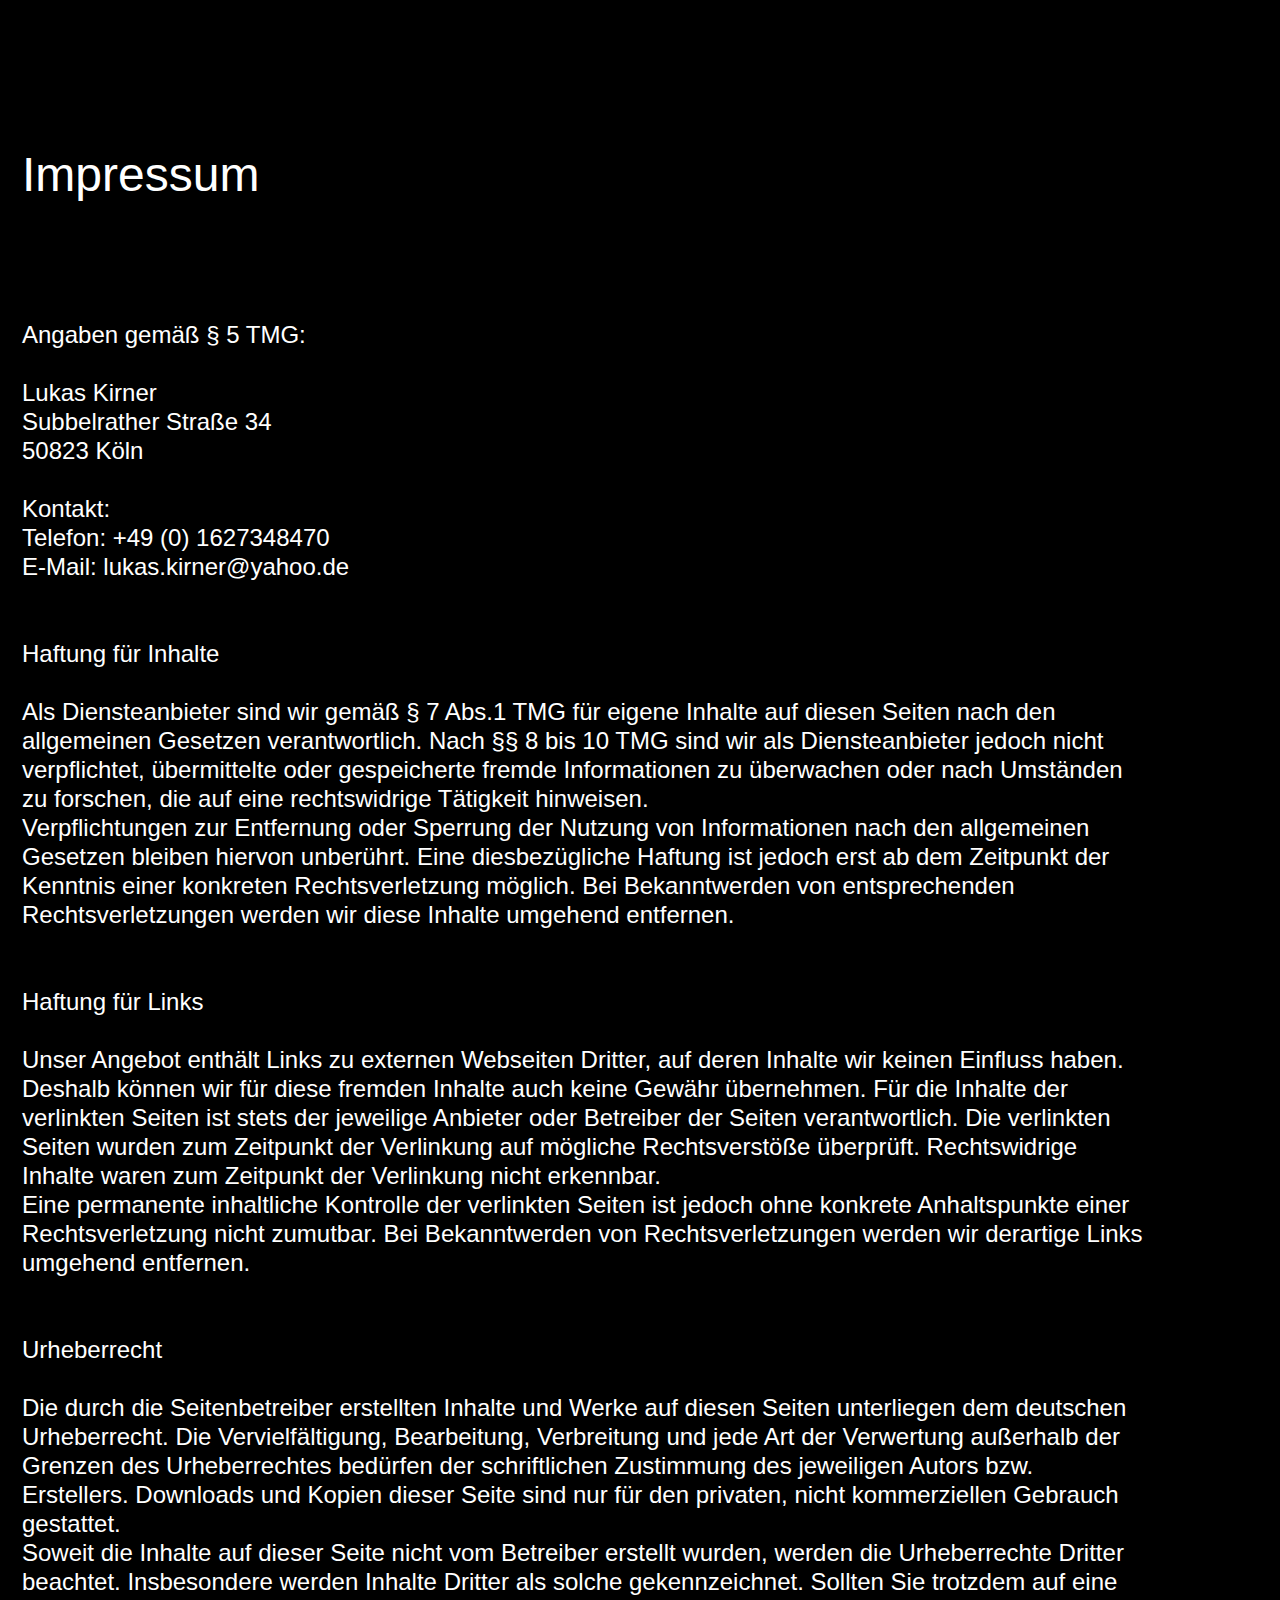
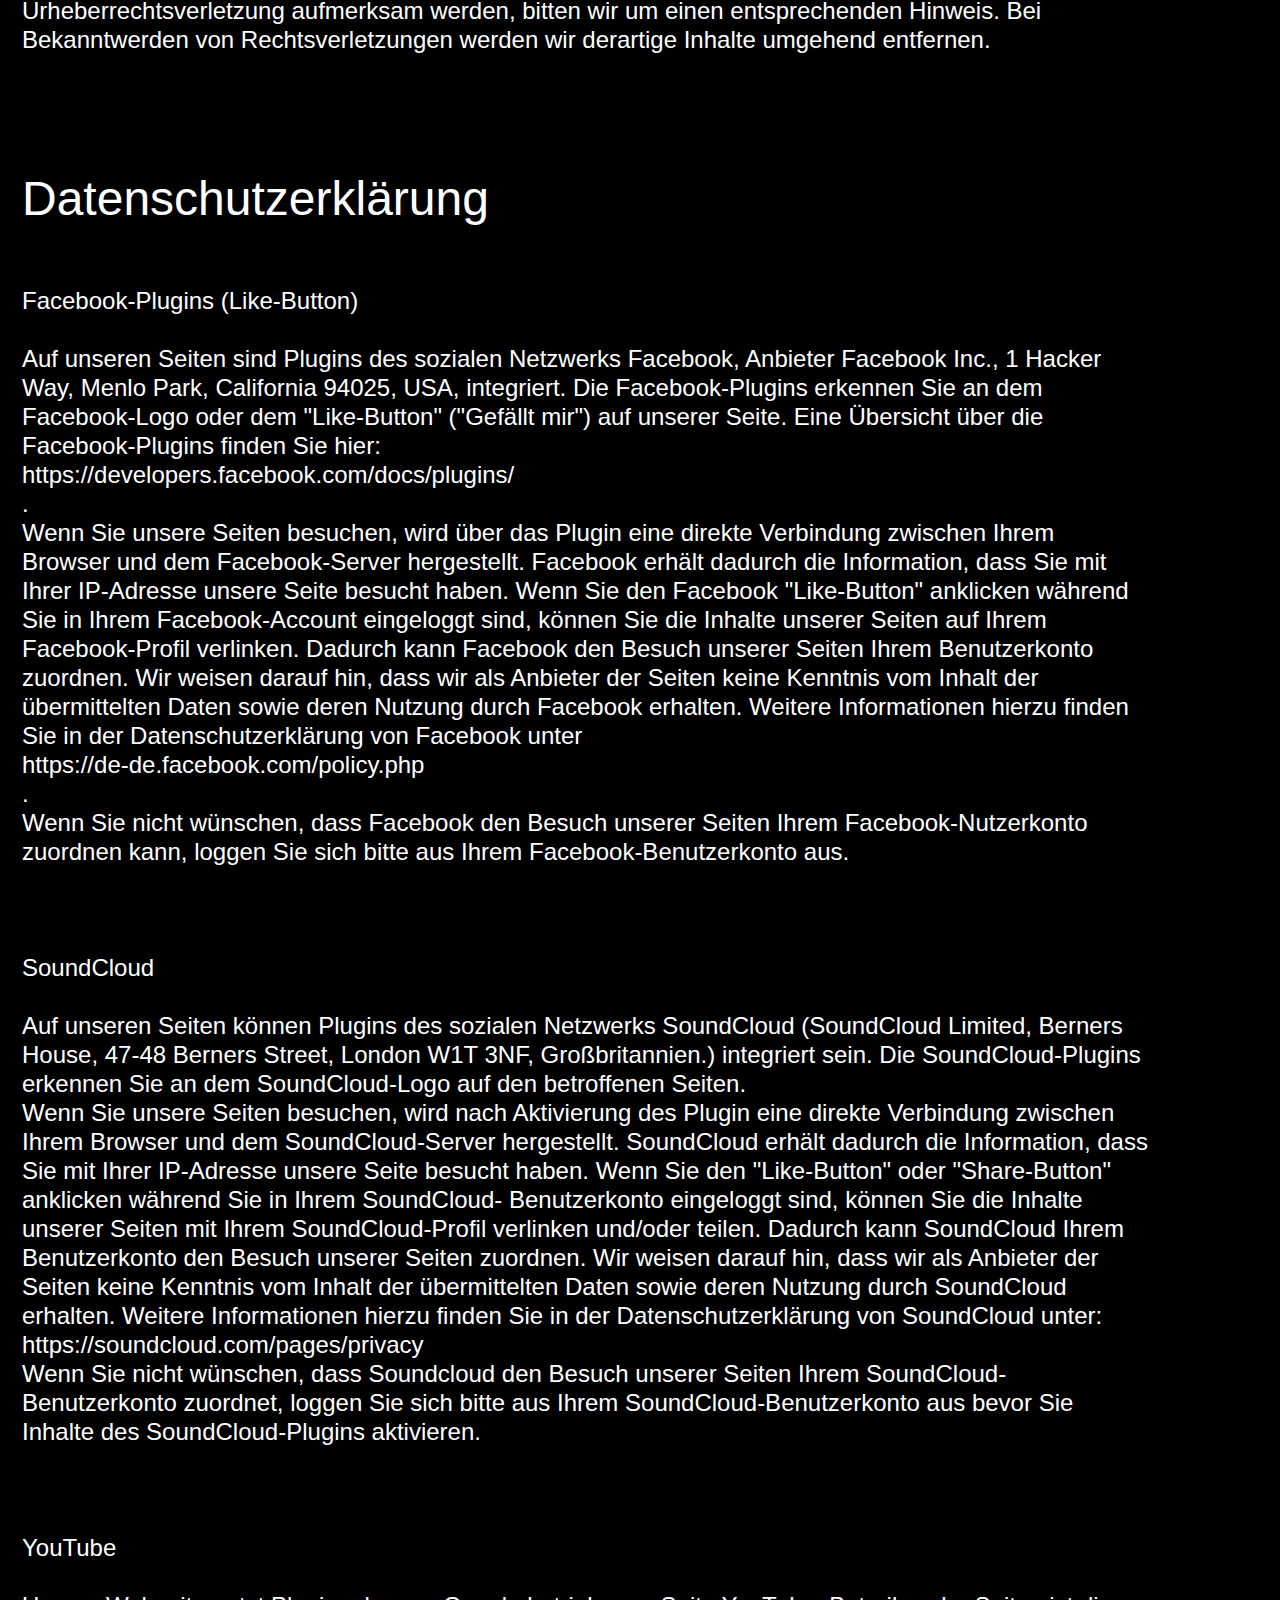
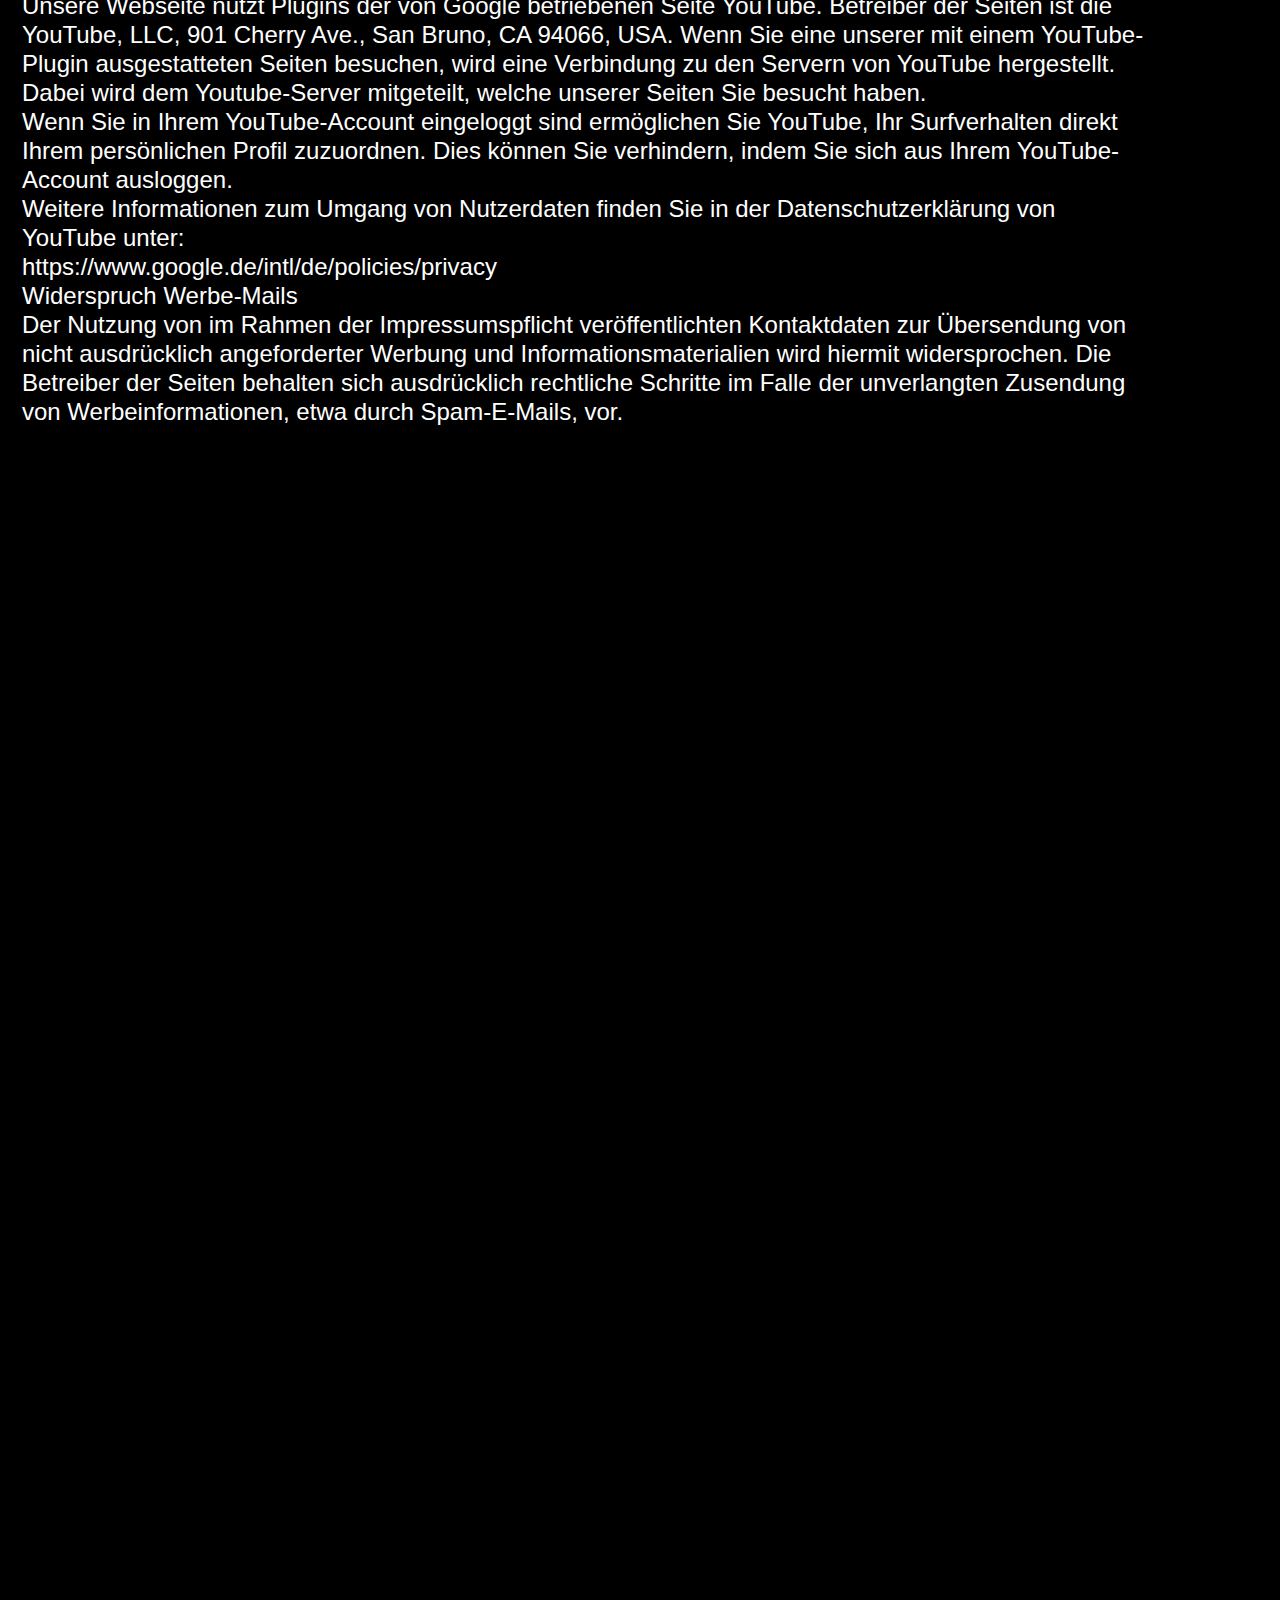
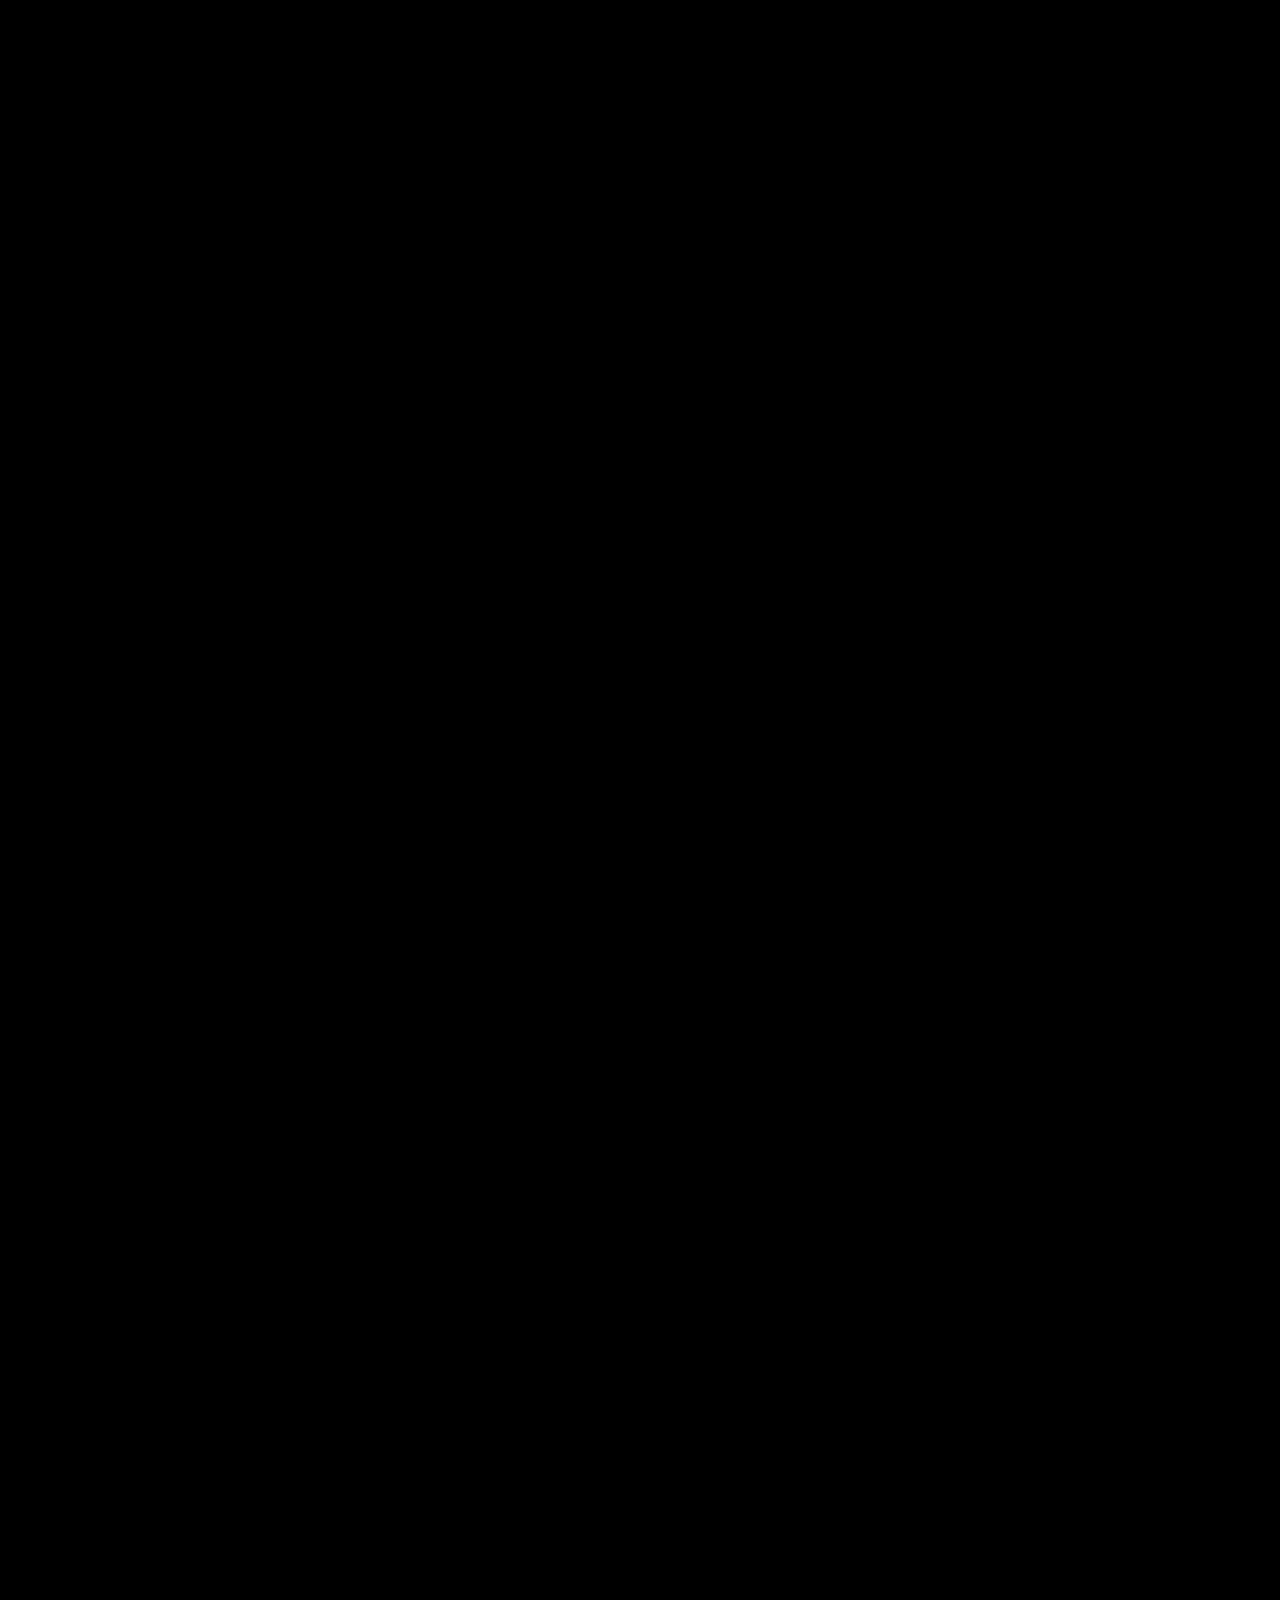
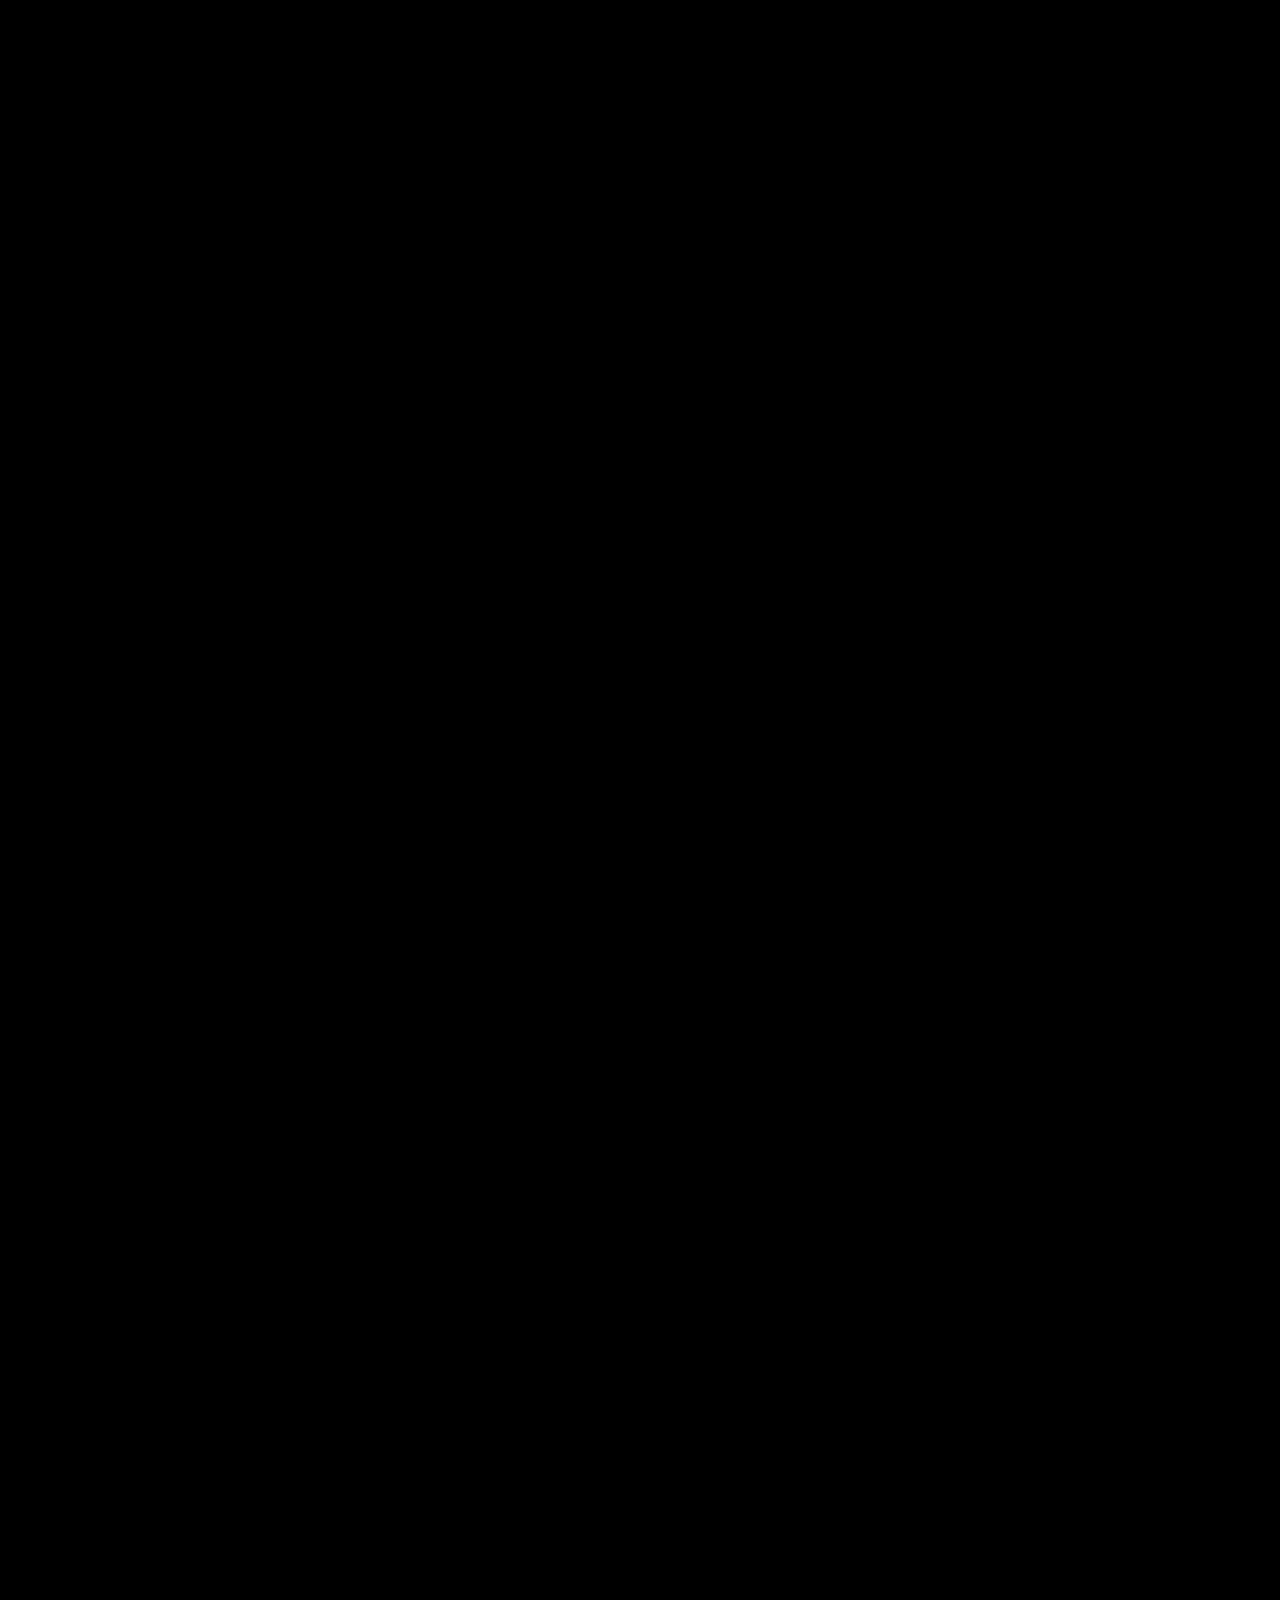
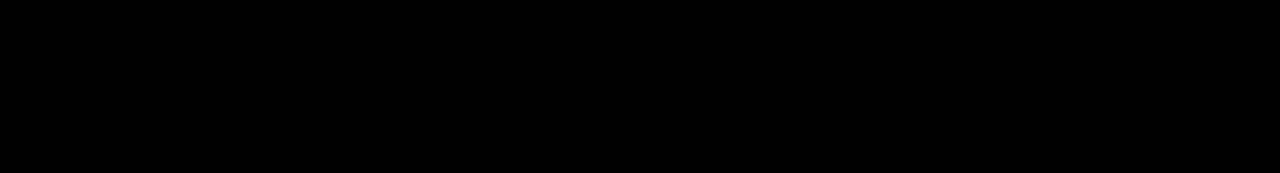
<file: ipressum.html>
<!DOCTYPE html>
<html class="nojs html css_verticalspacer" lang="de-DE">
 <head>

  <meta http-equiv="Content-type" content="text/html;charset=UTF-8"/>
  <meta name="generator" content="2018.0.0.379"/>
  <meta name="viewport" content="width=device-width, initial-scale=1.0"/>
  
  <script type="text/javascript">
   // Update the 'nojs'/'js' class on the html node
document.documentElement.className = document.documentElement.className.replace(/\bnojs\b/g, 'js');

// Check that all required assets are uploaded and up-to-date
if(typeof Muse == "undefined") window.Muse = {}; window.Muse.assets = {"required":["museutils.js", "museconfig.js", "jquery.watch.js", "jquery.museresponsive.js", "require.js", "ipressum.css"], "outOfDate":[]};
</script>
  
  <link rel="shortcut icon" href="images/favicon.ico?crc=112051959"/>
  <title>ipressum</title>
  <!-- CSS -->
  <link rel="stylesheet" type="text/css" href="css/site_global.css?crc=444006867"/>
  <link rel="stylesheet" type="text/css" href="css/ipressum.css?crc=4247184220" id="pagesheet"/>
  <!-- IE-only CSS -->
  <!--[if lt IE 9]>
  <link rel="stylesheet" type="text/css" href="css/nomq_ipressum.css?crc=4144580396" id="nomq_pagesheet"/>
  <![endif]-->
   </head>
 <body>

  <div class="breakpoint active" id="bp_infinity" data-min-width="1442"><!-- responsive breakpoint node -->
   <div class="clearfix" id="page"><!-- column -->
    <div class="clearfix colelem shared_content" id="u4377-209" data-content-guid="u4377-209_content"><!-- content -->
     <p id="u4377-2">Impressum</p>
     <p id="u4377-3">&nbsp;</p>
     <p id="u4377-4">&nbsp;</p>
     <p id="u4377-5">&nbsp;</p>
     <p id="u4377-7">Angaben gemäß § 5 TMG:</p>
     <p id="u4377-8">&nbsp;</p>
     <p id="u4377-10">Lukas Kirner</p>
     <p id="u4377-12">Subbelrather Straße 34</p>
     <p id="u4377-14">50823 Köln</p>
     <p id="u4377-15">&nbsp;</p>
     <p id="u4377-17">Kontakt:</p>
     <p id="u4377-19">Telefon: +49 (0) 1627348470</p>
     <p id="u4377-21">E-Mail: lukas.kirner@yahoo.de</p>
     <p id="u4377-22">&nbsp;</p>
     <p id="u4377-23">&nbsp;</p>
     <p id="u4377-25">Haftung für Inhalte</p>
     <p id="u4377-26">&nbsp;</p>
     <p id="u4377-28">Als Diensteanbieter sind wir gemäß § 7 Abs.1 TMG für eigene Inhalte auf diesen Seiten nach den</p>
     <p id="u4377-30">allgemeinen Gesetzen verantwortlich. Nach §§ 8 bis 10 TMG sind wir als Diensteanbieter jedoch nicht</p>
     <p id="u4377-32">verpflichtet, übermittelte oder gespeicherte fremde Informationen zu überwachen oder nach Umständen</p>
     <p id="u4377-34">zu forschen, die auf eine rechtswidrige Tätigkeit hinweisen.</p>
     <p id="u4377-36">Verpflichtungen zur Entfernung oder Sperrung der Nutzung von Informationen nach den allgemeinen</p>
     <p id="u4377-38">Gesetzen bleiben hiervon unberührt. Eine diesbezügliche Haftung ist jedoch erst ab dem Zeitpunkt der</p>
     <p id="u4377-40">Kenntnis einer konkreten Rechtsverletzung möglich. Bei Bekanntwerden von entsprechenden</p>
     <p id="u4377-42">Rechtsverletzungen werden wir diese Inhalte umgehend entfernen.</p>
     <p id="u4377-43">&nbsp;</p>
     <p id="u4377-44">&nbsp;</p>
     <p id="u4377-46">Haftung für Links</p>
     <p id="u4377-47">&nbsp;</p>
     <p id="u4377-49">Unser Angebot enthält Links zu externen Webseiten Dritter, auf deren Inhalte wir keinen Einfluss haben.</p>
     <p id="u4377-51">Deshalb können wir für diese fremden Inhalte auch keine Gewähr übernehmen. Für die Inhalte der</p>
     <p id="u4377-53">verlinkten Seiten ist stets der jeweilige Anbieter oder Betreiber der Seiten verantwortlich. Die verlinkten</p>
     <p id="u4377-55">Seiten wurden zum Zeitpunkt der Verlinkung auf mögliche Rechtsverstöße überprüft. Rechtswidrige</p>
     <p id="u4377-57">Inhalte waren zum Zeitpunkt der Verlinkung nicht erkennbar.</p>
     <p id="u4377-59">Eine permanente inhaltliche Kontrolle der verlinkten Seiten ist jedoch ohne konkrete Anhaltspunkte einer</p>
     <p id="u4377-61">Rechtsverletzung nicht zumutbar. Bei Bekanntwerden von Rechtsverletzungen werden wir derartige Links</p>
     <p id="u4377-63">umgehend entfernen.</p>
     <p id="u4377-64">&nbsp;</p>
     <p id="u4377-65">&nbsp;</p>
     <p id="u4377-67">Urheberrecht</p>
     <p id="u4377-68">&nbsp;</p>
     <p id="u4377-70">Die durch die Seitenbetreiber erstellten Inhalte und Werke auf diesen Seiten unterliegen dem deutschen</p>
     <p id="u4377-72">Urheberrecht. Die Vervielfältigung, Bearbeitung, Verbreitung und jede Art der Verwertung außerhalb der</p>
     <p id="u4377-74">Grenzen des Urheberrechtes bedürfen der schriftlichen Zustimmung des jeweiligen Autors bzw.</p>
     <p id="u4377-76">Erstellers. Downloads und Kopien dieser Seite sind nur für den privaten, nicht kommerziellen Gebrauch</p>
     <p id="u4377-78">gestattet.</p>
     <p id="u4377-80">Soweit die Inhalte auf dieser Seite nicht vom Betreiber erstellt wurden, werden die Urheberrechte Dritter</p>
     <p id="u4377-82">beachtet. Insbesondere werden Inhalte Dritter als solche gekennzeichnet. Sollten Sie trotzdem auf eine</p>
     <p id="u4377-84">Urheberrechtsverletzung aufmerksam werden, bitten wir um einen entsprechenden Hinweis. Bei</p>
     <p id="u4377-86">Bekanntwerden von Rechtsverletzungen werden wir derartige Inhalte umgehend entfernen.</p>
     <p id="u4377-87">&nbsp;</p>
     <p id="u4377-88">&nbsp;</p>
     <p id="u4377-89">&nbsp;</p>
     <p id="u4377-90">&nbsp;</p>
     <p id="u4377-92">Datenschutzerklärung</p>
     <p id="u4377-93">&nbsp;</p>
     <p id="u4377-94">&nbsp;</p>
     <p id="u4377-96">Facebook-Plugins (Like-Button)</p>
     <p id="u4377-97">&nbsp;</p>
     <p id="u4377-99">Auf unseren Seiten sind Plugins des sozialen Netzwerks Facebook, Anbieter Facebook Inc., 1 Hacker</p>
     <p id="u4377-101">Way, Menlo Park, California 94025, USA, integriert. Die Facebook-Plugins erkennen Sie an dem</p>
     <p id="u4377-103">Facebook-Logo oder dem &quot;Like-Button&quot; (&quot;Gefällt mir&quot;) auf unserer Seite. Eine Übersicht über die</p>
     <p id="u4377-105">Facebook-Plugins finden Sie hier:</p>
     <p id="u4377-107">https://developers.facebook.com/docs/plugins/</p>
     <p id="u4377-109">.</p>
     <p id="u4377-111">Wenn Sie unsere Seiten besuchen, wird über das Plugin eine direkte Verbindung zwischen Ihrem</p>
     <p id="u4377-113">Browser und dem Facebook-Server hergestellt. Facebook erhält dadurch die Information, dass Sie mit</p>
     <p id="u4377-115">Ihrer IP-Adresse unsere Seite besucht haben. Wenn Sie den Facebook &quot;Like-Button&quot; anklicken während</p>
     <p id="u4377-117">Sie in Ihrem Facebook-Account eingeloggt sind, können Sie die Inhalte unserer Seiten auf Ihrem</p>
     <p id="u4377-119">Facebook-Profil verlinken. Dadurch kann Facebook den Besuch unserer Seiten Ihrem Benutzerkonto</p>
     <p id="u4377-121">zuordnen. Wir weisen darauf hin, dass wir als Anbieter der Seiten keine Kenntnis vom Inhalt der</p>
     <p id="u4377-123">übermittelten Daten sowie deren Nutzung durch Facebook erhalten. Weitere Informationen hierzu finden</p>
     <p id="u4377-125">Sie in der Datenschutzerklärung von Facebook unter</p>
     <p id="u4377-127">https://de-de.facebook.com/policy.php</p>
     <p id="u4377-129">.</p>
     <p id="u4377-131">Wenn Sie nicht wünschen, dass Facebook den Besuch unserer Seiten Ihrem Facebook-Nutzerkonto</p>
     <p id="u4377-133">zuordnen kann, loggen Sie sich bitte aus Ihrem Facebook-Benutzerkonto aus.</p>
     <p id="u4377-134">&nbsp;</p>
     <p id="u4377-135">&nbsp;</p>
     <p id="u4377-136">&nbsp;</p>
     <p id="u4377-138">SoundCloud</p>
     <p id="u4377-139">&nbsp;</p>
     <p id="u4377-141">Auf unseren Seiten können Plugins des sozialen Netzwerks SoundCloud (SoundCloud Limited, Berners</p>
     <p id="u4377-143">House, 47-48 Berners Street, London W1T 3NF, Großbritannien.) integriert sein. Die SoundCloud-Plugins</p>
     <p id="u4377-145">erkennen Sie an dem SoundCloud-Logo auf den betroffenen Seiten.</p>
     <p id="u4377-147">Wenn Sie unsere Seiten besuchen, wird nach Aktivierung des Plugin eine direkte Verbindung zwischen</p>
     <p id="u4377-149">Ihrem Browser und dem SoundCloud-Server hergestellt. SoundCloud erhält dadurch die Information, dass</p>
     <p id="u4377-151">Sie mit Ihrer IP-Adresse unsere Seite besucht haben. Wenn Sie den &quot;Like-Button&quot; oder &quot;Share-Button&quot;</p>
     <p id="u4377-153">anklicken während Sie in Ihrem SoundCloud- Benutzerkonto eingeloggt sind, können Sie die Inhalte</p>
     <p id="u4377-155">unserer Seiten mit Ihrem SoundCloud-Profil verlinken und/oder teilen. Dadurch kann SoundCloud Ihrem</p>
     <p id="u4377-157">Benutzerkonto den Besuch unserer Seiten zuordnen. Wir weisen darauf hin, dass wir als Anbieter der</p>
     <p id="u4377-159">Seiten keine Kenntnis vom Inhalt der übermittelten Daten sowie deren Nutzung durch SoundCloud</p>
     <p id="u4377-161">erhalten. Weitere Informationen hierzu finden Sie in der Datenschutzerklärung von SoundCloud unter:</p>
     <p id="u4377-163">https://soundcloud.com/pages/privacy</p>
     <p id="u4377-165">Wenn Sie nicht wünschen, dass Soundcloud den Besuch unserer Seiten Ihrem SoundCloud-</p>
     <p id="u4377-167">Benutzerkonto zuordnet, loggen Sie sich bitte aus Ihrem SoundCloud-Benutzerkonto aus bevor Sie</p>
     <p id="u4377-169">Inhalte des SoundCloud-Plugins aktivieren.</p>
     <p id="u4377-170">&nbsp;</p>
     <p id="u4377-171">&nbsp;</p>
     <p id="u4377-172">&nbsp;</p>
     <p id="u4377-174">YouTube</p>
     <p id="u4377-175">&nbsp;</p>
     <p id="u4377-177">Unsere Webseite nutzt Plugins der von Google betriebenen Seite YouTube. Betreiber der Seiten ist die</p>
     <p id="u4377-179">YouTube, LLC, 901 Cherry Ave., San Bruno, CA 94066, USA. Wenn Sie eine unserer mit einem YouTube-</p>
     <p id="u4377-181">Plugin ausgestatteten Seiten besuchen, wird eine Verbindung zu den Servern von YouTube hergestellt.</p>
     <p id="u4377-183">Dabei wird dem Youtube-Server mitgeteilt, welche unserer Seiten Sie besucht haben.</p>
     <p id="u4377-185">Wenn Sie in Ihrem YouTube-Account eingeloggt sind ermöglichen Sie YouTube, Ihr Surfverhalten direkt</p>
     <p id="u4377-187">Ihrem persönlichen Profil zuzuordnen. Dies können Sie verhindern, indem Sie sich aus Ihrem YouTube-</p>
     <p id="u4377-189">Account ausloggen.</p>
     <p id="u4377-191">Weitere Informationen zum Umgang von Nutzerdaten finden Sie in der Datenschutzerklärung von</p>
     <p id="u4377-193">YouTube unter:</p>
     <p id="u4377-195">https://www.google.de/intl/de/policies/privacy</p>
     <p id="u4377-197">Widerspruch Werbe-Mails</p>
     <p id="u4377-199">Der Nutzung von im Rahmen der Impressumspflicht veröffentlichten Kontaktdaten zur Übersendung von</p>
     <p id="u4377-201">nicht ausdrücklich angeforderter Werbung und Informationsmaterialien wird hiermit widersprochen. Die</p>
     <p id="u4377-203">Betreiber der Seiten behalten sich ausdrücklich rechtliche Schritte im Falle der unverlangten Zusendung</p>
     <p id="u4377-205">von Werbeinformationen, etwa durch Spam-E-Mails, vor.</p>
     <p id="u4377-206">&nbsp;</p>
     <p id="u4377-207">&nbsp;</p>
    </div>
    <div class="verticalspacer" data-offset-top="3684" data-content-above-spacer="3684" data-content-below-spacer="149"></div>
   </div>
  </div>
  <div class="breakpoint" id="bp_1441" data-max-width="1441"><!-- responsive breakpoint node -->
   <div class="clearfix temp_no_id" data-orig-id="page"><!-- column -->
    <div class="position_content" id="page_position_content">
     <span class="clearfix colelem placeholder" data-placeholder-for="u4377-209_content"><!-- placeholder node --></span>
     <div class="verticalspacer" data-offset-top="3684" data-content-above-spacer="3684" data-content-below-spacer="4489"></div>
    </div>
   </div>
  </div>
  <!-- Other scripts -->
  <script type="text/javascript">
   // Decide weather to suppress missing file error or not based on preference setting
var suppressMissingFileError = false
</script>
  <script type="text/javascript">
   window.Muse.assets.check=function(d){if(!window.Muse.assets.checked){window.Muse.assets.checked=!0;var b={},c=function(a,b){if(window.getComputedStyle){var c=window.getComputedStyle(a,null);return c&&c.getPropertyValue(b)||c&&c[b]||""}if(document.documentElement.currentStyle)return(c=a.currentStyle)&&c[b]||a.style&&a.style[b]||"";return""},a=function(a){if(a.match(/^rgb/))return a=a.replace(/\s+/g,"").match(/([\d\,]+)/gi)[0].split(","),(parseInt(a[0])<<16)+(parseInt(a[1])<<8)+parseInt(a[2]);if(a.match(/^\#/))return parseInt(a.substr(1),
16);return 0},g=function(g){for(var f=document.getElementsByTagName("link"),h=0;h<f.length;h++)if("text/css"==f[h].type){var i=(f[h].href||"").match(/\/?css\/([\w\-]+\.css)\?crc=(\d+)/);if(!i||!i[1]||!i[2])break;b[i[1]]=i[2]}f=document.createElement("div");f.className="version";f.style.cssText="display:none; width:1px; height:1px;";document.getElementsByTagName("body")[0].appendChild(f);for(h=0;h<Muse.assets.required.length;){var i=Muse.assets.required[h],l=i.match(/([\w\-\.]+)\.(\w+)$/),k=l&&l[1]?
l[1]:null,l=l&&l[2]?l[2]:null;switch(l.toLowerCase()){case "css":k=k.replace(/\W/gi,"_").replace(/^([^a-z])/gi,"_$1");f.className+=" "+k;k=a(c(f,"color"));l=a(c(f,"backgroundColor"));k!=0||l!=0?(Muse.assets.required.splice(h,1),"undefined"!=typeof b[i]&&(k!=b[i]>>>24||l!=(b[i]&16777215))&&Muse.assets.outOfDate.push(i)):h++;f.className="version";break;case "js":h++;break;default:throw Error("Unsupported file type: "+l);}}d?d().jquery!="1.8.3"&&Muse.assets.outOfDate.push("jquery-1.8.3.min.js"):Muse.assets.required.push("jquery-1.8.3.min.js");
f.parentNode.removeChild(f);if(Muse.assets.outOfDate.length||Muse.assets.required.length)f="Einige der Dateien auf dem Server fehlen oder sind ungültig. Löschen Sie den Browser-Cache und versuchen Sie es erneut. Wenn das Problem weiterhin besteht, wenden Sie sich an den Autor der Website.",g&&Muse.assets.outOfDate.length&&(f+="\nOut of date: "+Muse.assets.outOfDate.join(",")),g&&Muse.assets.required.length&&(f+="\nMissing: "+Muse.assets.required.join(",")),suppressMissingFileError?(f+="\nUse SuppressMissingFileError key in AppPrefs.xml to show missing file error pop up.",console.log(f)):alert(f)};location&&location.search&&location.search.match&&location.search.match(/muse_debug/gi)?
setTimeout(function(){g(!0)},5E3):g()}};
var muse_init=function(){require.config({baseUrl:""});require(["jquery","museutils","whatinput","jquery.watch","jquery.museresponsive"],function(d){var $ = d;$(document).ready(function(){try{
window.Muse.assets.check($);/* body */
Muse.Utils.transformMarkupToFixBrowserProblemsPreInit();/* body */
Muse.Utils.detectScreenResolution();/* HiDPI screens */
Muse.Utils.prepHyperlinks(true);/* body */
Muse.Utils.makeButtonsVisibleAfterSettingMinWidth();/* body */
Muse.Utils.fullPage('#page');/* 100% height page */
$( '.breakpoint' ).registerBreakpoint();/* Register breakpoints */
Muse.Utils.transformMarkupToFixBrowserProblems();/* body */
}catch(b){if(b&&"function"==typeof b.notify?b.notify():Muse.Assert.fail("Error calling selector function: "+b),false)throw b;}})})};

</script>
  <!-- RequireJS script -->
  <script src="scripts/require.js?crc=4157109226" type="text/javascript" async data-main="scripts/museconfig.js?crc=4153641093" onload="if (requirejs) requirejs.onError = function(requireType, requireModule) { if (requireType && requireType.toString && requireType.toString().indexOf && 0 <= requireType.toString().indexOf('#scripterror')) window.Muse.assets.check(); }" onerror="window.Muse.assets.check();"></script>
   </body>
</html>
</file>
<file: css/site_global.css>
html{min-height:100%;min-width:100%;-ms-text-size-adjust:none;}body,div,dl,dt,dd,ul,ol,li,nav,h1,h2,h3,h4,h5,h6,pre,code,form,fieldset,legend,input,button,textarea,p,blockquote,th,td,a{margin:0px;padding:0px;border-width:0px;border-style:solid;border-color:transparent;-webkit-transform-origin:left top;-ms-transform-origin:left top;-o-transform-origin:left top;transform-origin:left top;background-repeat:no-repeat;}button.submit-btn{-moz-box-sizing:content-box;-webkit-box-sizing:content-box;box-sizing:content-box;}.transition{-webkit-transition-property:background-image,background-position,background-color,border-color,border-radius,color,font-size,font-style,font-weight,letter-spacing,line-height,text-align,box-shadow,text-shadow,opacity;transition-property:background-image,background-position,background-color,border-color,border-radius,color,font-size,font-style,font-weight,letter-spacing,line-height,text-align,box-shadow,text-shadow,opacity;}.transition *{-webkit-transition:inherit;transition:inherit;}table{border-collapse:collapse;border-spacing:0px;}fieldset,img{border:0px;border-style:solid;-webkit-transform-origin:left top;-ms-transform-origin:left top;-o-transform-origin:left top;transform-origin:left top;}address,caption,cite,code,dfn,em,strong,th,var,optgroup{font-style:inherit;font-weight:inherit;}del,ins{text-decoration:none;}li{list-style:none;}caption,th{text-align:left;}h1,h2,h3,h4,h5,h6{font-size:100%;font-weight:inherit;}input,button,textarea,select,optgroup,option{font-family:inherit;font-size:inherit;font-style:inherit;font-weight:inherit;}.form-grp input,.form-grp textarea{-webkit-appearance:none;-webkit-border-radius:0;}body{font-family:Arial, Helvetica Neue, Helvetica, sans-serif;text-align:left;font-size:14px;line-height:17px;word-wrap:break-word;text-rendering:optimizeLegibility;-moz-font-feature-settings:'liga';-ms-font-feature-settings:'liga';-webkit-font-feature-settings:'liga';font-feature-settings:'liga';}a:link{color:#0000FF;text-decoration:underline;}a:visited{color:#800080;text-decoration:underline;}a:hover{color:#0000FF;text-decoration:underline;}a:active{color:#EE0000;text-decoration:underline;}a.nontext{color:black;text-decoration:none;font-style:normal;font-weight:normal;}.normal_text{color:#000000;direction:ltr;font-family:Arial, Helvetica Neue, Helvetica, sans-serif;font-size:14px;font-style:normal;font-weight:normal;letter-spacing:0px;line-height:17px;text-align:left;text-decoration:none;text-indent:0px;text-transform:none;vertical-align:0px;padding:0px;}.list0 li:before{position:absolute;right:100%;letter-spacing:0px;text-decoration:none;font-weight:normal;font-style:normal;}.rtl-list li:before{right:auto;left:100%;}.nls-None > li:before,.nls-None .list3 > li:before,.nls-None .list6 > li:before{margin-right:6px;content:'•';}.nls-None .list1 > li:before,.nls-None .list4 > li:before,.nls-None .list7 > li:before{margin-right:6px;content:'○';}.nls-None,.nls-None .list1,.nls-None .list2,.nls-None .list3,.nls-None .list4,.nls-None .list5,.nls-None .list6,.nls-None .list7,.nls-None .list8{padding-left:34px;}.nls-None.rtl-list,.nls-None .list1.rtl-list,.nls-None .list2.rtl-list,.nls-None .list3.rtl-list,.nls-None .list4.rtl-list,.nls-None .list5.rtl-list,.nls-None .list6.rtl-list,.nls-None .list7.rtl-list,.nls-None .list8.rtl-list{padding-left:0px;padding-right:34px;}.nls-None .list2 > li:before,.nls-None .list5 > li:before,.nls-None .list8 > li:before{margin-right:6px;content:'-';}.nls-None.rtl-list > li:before,.nls-None .list1.rtl-list > li:before,.nls-None .list2.rtl-list > li:before,.nls-None .list3.rtl-list > li:before,.nls-None .list4.rtl-list > li:before,.nls-None .list5.rtl-list > li:before,.nls-None .list6.rtl-list > li:before,.nls-None .list7.rtl-list > li:before,.nls-None .list8.rtl-list > li:before{margin-right:0px;margin-left:6px;}.TabbedPanelsTab{white-space:nowrap;}.MenuBar .MenuBarView,.MenuBar .SubMenuView{display:block;list-style:none;}.MenuBar .SubMenu{display:none;position:absolute;}.NoWrap{white-space:nowrap;word-wrap:normal;}.rootelem{margin-left:auto;margin-right:auto;}.colelem{display:inline;float:left;clear:both;}.clearfix:after{content:"\0020";visibility:hidden;display:block;height:0px;clear:both;}*:first-child+html .clearfix{zoom:1;}.clip_frame{overflow:hidden;}.popup_anchor{position:relative;width:0px;height:0px;}.allow_click_through *{pointer-events:auto;}.popup_element{z-index:100000;}.svg{display:block;vertical-align:top;}span.wrap{content:'';clear:left;display:block;}span.actAsInlineDiv{display:inline-block;}.position_content,.excludeFromNormalFlow{float:left;}.preload_images{position:absolute;overflow:hidden;left:-9999px;top:-9999px;height:1px;width:1px;}.preload{height:1px;width:1px;}.animateStates{-webkit-transition:0.3s ease-in-out;-moz-transition:0.3s ease-in-out;-o-transition:0.3s ease-in-out;transition:0.3s ease-in-out;}[data-whatinput="mouse"] *:focus,[data-whatinput="touch"] *:focus,input:focus,textarea:focus{outline:none;}textarea{resize:none;overflow:auto;}.allow_click_through,.fld-prompt{pointer-events:none;}.wrapped-input{position:absolute;top:0px;left:0px;background:transparent;border:none;}.submit-btn{z-index:50000;cursor:pointer;}.anchor_item{width:22px;height:18px;}.MenuBar .SubMenuVisible,.MenuBarVertical .SubMenuVisible,.MenuBar .SubMenu .SubMenuVisible,.popup_element.Active,span.actAsPara,.actAsDiv,a.nonblock.nontext,img.block{display:block;}.widget_invisible,.js .invi,.js .mse_pre_init{visibility:hidden;}.ose_ei{visibility:hidden;z-index:0;}.no_vert_scroll{overflow-y:hidden;}.always_vert_scroll{overflow-y:scroll;}.always_horz_scroll{overflow-x:scroll;}.fullscreen{overflow:hidden;left:0px;top:0px;position:fixed;height:100%;width:100%;-moz-box-sizing:border-box;-webkit-box-sizing:border-box;-ms-box-sizing:border-box;box-sizing:border-box;}.fullwidth{position:absolute;}.borderbox{-moz-box-sizing:border-box;-webkit-box-sizing:border-box;-ms-box-sizing:border-box;box-sizing:border-box;}.scroll_wrapper{position:absolute;overflow:auto;left:0px;right:0px;top:0px;bottom:0px;padding-top:0px;padding-bottom:0px;margin-top:0px;margin-bottom:0px;}.browser_width > *{position:absolute;left:0px;right:0px;}.grpelem,.accordion_wrapper{display:inline;float:left;}.fld-checkbox input[type=checkbox],.fld-radiobutton input[type=radio]{position:absolute;overflow:hidden;clip:rect(0px, 0px, 0px, 0px);height:1px;width:1px;margin:-1px;padding:0px;border:0px;}.fld-checkbox input[type=checkbox] + label,.fld-radiobutton input[type=radio] + label{display:inline-block;background-repeat:no-repeat;cursor:pointer;float:left;width:100%;height:100%;}.pointer_cursor,.fld-recaptcha-mode,.fld-recaptcha-refresh,.fld-recaptcha-help{cursor:pointer;}p,h1,h2,h3,h4,h5,h6,ol,ul,span.actAsPara{max-height:1000000px;}.superscript{vertical-align:super;font-size:66%;line-height:0px;}.subscript{vertical-align:sub;font-size:66%;line-height:0px;}.horizontalSlideShow{-ms-touch-action:pan-y;touch-action:pan-y;}.verticalSlideShow{-ms-touch-action:pan-x;touch-action:pan-x;}.colelem100,.verticalspacer{clear:both;}.list0 li,.MenuBar .MenuItemContainer,.SlideShowContentPanel .fullscreen img,.css_verticalspacer .verticalspacer{position:relative;}.popup_element.Inactive,.js .disn,.js .an_invi,.hidden,.breakpoint{display:none;}#muse_css_mq{position:absolute;display:none;background-color:#FFFFFE;}.fluid_height_spacer{width:0.01px;}.muse_check_css{display:none;position:fixed;}@media screen and (-webkit-min-device-pixel-ratio:0){body{text-rendering:auto;}}
</file>
<file: css/index.css>
.version.index{color:#00000C;background-color:#C8E250;}#page{border-width:0px;border-color:#000000;margin-right:auto;background-color:transparent;background-image:none;margin-left:auto;z-index:1;}#u825{z-index:5;position:fixed;background-color:transparent;}#u4499{z-index:7;position:fixed;background-color:transparent;}#u792{border-width:0px;border-color:transparent;position:fixed;width:178px;padding-bottom:23px;background-color:transparent;}#u765{left:107px;transform:matrix(0.9613,0.2756,-0.2756,0.9613,8,-8);-ms-transform:matrix(0.9613,0.2756,-0.2756,0.9613,8,-8);position:relative;-webkit-transform:matrix(0.9613,0.2756,-0.2756,0.9613,8,-8);width:65px;margin-right:-10000px;margin-top:8px;}#u775{left:62px;transform:matrix(0.9613,0.2756,-0.2756,0.9613,14,-14);-ms-transform:matrix(0.9613,0.2756,-0.2756,0.9613,14,-14);position:relative;-webkit-transform:matrix(0.9613,0.2756,-0.2756,0.9613,14,-14);width:112px;margin-right:-10000px;}#u782{left:16px;transform:matrix(0.8746,0.4848,-0.4848,0.8746,36,-29);-ms-transform:matrix(0.8746,0.4848,-0.4848,0.8746,36,-29);position:relative;-webkit-transform:matrix(0.8746,0.4848,-0.4848,0.8746,36,-29);width:149px;margin-right:-10000px;margin-top:72px;}#u571,#u590{display:block;vertical-align:top;position:fixed;}#pu106{width:0.01px;margin-right:-10000px;padding-bottom:0px;}#u441{border-width:0px;border-color:transparent;margin-right:-10000px;background-color:transparent;position:relative;width:800px;min-height:242px;}#u106,#u324{position:relative;background-color:transparent;}#u499{transform:matrix(0.9903,0.1392,-0.1392,0.9903,20,-15);-ms-transform:matrix(0.9903,0.1392,-0.1392,0.9903,20,-15);position:relative;-webkit-transform:matrix(0.9903,0.1392,-0.1392,0.9903,20,-15);width:229px;margin-right:-10000px;}#u521{transform:matrix(0.9903,-0.1392,0.1392,0.9903,-18,21);-ms-transform:matrix(0.9903,-0.1392,0.1392,0.9903,-18,21);position:relative;-webkit-transform:matrix(0.9903,-0.1392,0.1392,0.9903,-18,21);width:287px;margin-right:-10000px;}#u543{transform:matrix(0.9945,0.1045,-0.1045,0.9945,33,-52);-ms-transform:matrix(0.9945,0.1045,-0.1045,0.9945,33,-52);position:relative;-webkit-transform:matrix(0.9945,0.1045,-0.1045,0.9945,33,-52);width:1030px;margin-right:-10000px;}#u557{transform:matrix(0.9986,-0.0523,0.0523,0.9986,-15,27);-ms-transform:matrix(0.9986,-0.0523,0.0523,0.9986,-15,27);position:relative;-webkit-transform:matrix(0.9986,-0.0523,0.0523,0.9986,-15,27);width:1029px;margin-right:-10000px;}.js #u571.ose_pre_init,.js #u590.ose_pre_init,.js #u499.ose_pre_init,.js #u521.ose_pre_init,.js #u543.ose_pre_init,.js #u557.ose_pre_init{-ms-filter:"progid:DXImageTransform.Microsoft.Alpha(Opacity=0)";filter:alpha(opacity=0);opacity:0;}#u357,#u638{margin-right:-10000px;background-color:transparent;position:relative;}#u638 img.shadow{box-shadow:6px 6px 8px rgba(0,0,0,0.5);}#u393-20,#u493-21,#u496-26,#u731-85{display:block;margin-right:-10000px;vertical-align:top;position:relative;}#u5323-5{display:block;vertical-align:top;position:relative;}#u5779{opacity:0;position:relative;-ms-filter:"progid:DXImageTransform.Microsoft.Alpha(Opacity=0)";width:748px;filter:alpha(opacity=0);margin-right:-10000px;background-color:#FFFFFF;height:104px;}#u5806{opacity:0;background-color:#FFFFFF;position:relative;filter:alpha(opacity=0);-ms-filter:"progid:DXImageTransform.Microsoft.Alpha(Opacity=0)";width:1441px;height:116px;}#pu441,#pu907{width:0.01px;}#u907{background-color:transparent;position:relative;box-shadow:6px 6px 8px rgba(0,0,0,0.5);}#u478,#u926{background-color:transparent;position:relative;box-shadow:6px 6px 8px rgba(0,0,0,0.5);margin-right:-10000px;}#u4385-4{position:relative;width:423px;margin-right:-10000px;}#u765_img,#u775_img,#u782_img,#u499_img,#u521_img,#u543_img,#u557_img,#u4385-4_img{vertical-align:top;display:block;}.html{background-color:#000000;}body{position:relative;}.verticalspacer{min-height:1px;}@media (min-width: 1442px), print{#muse_css_mq{background-color:#FFFFFF;}#bp_infinity.active{display:block;}#page{width:1441px;min-height:8633px;}#pu102{z-index:4;width:0.01px;height:0px;padding-bottom:7699px;margin-right:-10000px;margin-top:-1265px;}#u102{z-index:4;width:1890px;min-height:3004px;border-width:0px;border-color:transparent;background-color:transparent;position:fixed;top:-1265px;left:-225px;}#u825{width:1890px;top:3600px;left:-225px;}#u4499{width:1890px;top:3503px;left:-225px;}#u4499_img{margin-right:-409px;margin-bottom:113px;}#u792{z-index:9;top:4216px;left:1434px;}#u765{z-index:10;}#u775{z-index:12;margin-top:29px;}#u782{z-index:14;}#u571{z-index:100;top:4863px;left:114px;}#u590{z-index:102;top:4863px;left:1146px;}#pu106{z-index:16;margin-top:1109px;margin-left:-225px;}#u106{z-index:16;width:1890px;}#u106_img{padding-bottom:1px;}#u324{z-index:19;width:1890px;top:-3px;margin-bottom:-3px;}#u324 img.shadow{box-shadow:6px 6px 8px rgba(0,0,0,0.5);}#u324_img{margin-bottom:74px;}#pu441{z-index:18;margin-top:348px;}#u441{z-index:18;margin-top:683px;left:555px;}.js #u441.ose_pre_init{opacity:0;-ms-filter:"progid:DXImageTransform.Microsoft.Alpha(Opacity=0)";filter:alpha(opacity=0);}#u357{z-index:21;width:1890px;margin-top:22px;}#u357_img{margin-bottom:-2005px;}#u393-20{z-index:23;}#u478{z-index:43;width:1890px;margin-top:942px;}#u478_img{margin-top:-200px;margin-bottom:-741px;}#u493-21{z-index:45;margin-top:1083px;}#u496-26{z-index:66;margin-top:1566px;}#u499{z-index:92;margin-top:2019px;left:1239px;}#u521{z-index:94;margin-top:2139px;left:500px;}#u543{z-index:96;margin-top:2123px;left:684px;}#u557{z-index:98;margin-top:2381px;left:277px;}#u638{z-index:106;width:1890px;margin-top:2922px;}#u638_img{margin-top:30px;}#u731-85{z-index:108;margin-top:2967px;}#u5779{z-index:204;margin-top:2375px;left:568px;}#u5806{z-index:205;margin-right:-10000px;margin-top:3377px;left:225px;}.css_verticalspacer .verticalspacer{height:calc(100vh - 8906px);}#u5713{z-index:104;width:1890px;background-color:transparent;position:fixed;top:8374px;left:-225px;}#u5713_img{margin-top:-1089px;margin-bottom:-1089px;}#pu5323-5{z-index:199;width:0.01px;padding-bottom:0px;margin:-1034px -10000px -254px -225px;}#u5323-5{z-index:199;margin-left:225px;}#pu907{z-index:2;margin-top:1100px;}#u907{z-index:2;width:1890px;margin-right:-10000px;margin-top:28px;}#u907_img{margin-top:-54px;margin-bottom:-2509px;}#u926{z-index:193;width:1890px;}#u926_img{margin-top:-86px;margin-bottom:-2449px;}#u4385-4{z-index:195;margin-top:28px;left:747px;}body{min-width:1441px;padding-bottom:255px;}}@media (max-width: 1441px){#muse_css_mq{background-color:#0005a1;}#bp_1441.active{display:block;}#page{width:1420px;min-height:7800px;}#pu5671{z-index:2;width:0.01px;height:0px;padding-bottom:9588px;margin-right:-10000px;margin-top:-1839px;}#u5671{z-index:2;width:1420px;min-height:3004px;border-width:0px;border-color:transparent;background-color:transparent;position:fixed;top:-1839px;left:0px;}#u825{width:1420px;top:2576px;left:0px;}#u4499{width:1420px;top:2686px;left:0px;}#u4499_img{padding-bottom:70px;}#u872{z-index:9;width:1420px;background-color:transparent;position:fixed;top:6259px;left:-1px;}#u872_img{margin-top:-354px;margin-bottom:-285px;}#u792{z-index:11;top:3050px;left:1218px;}#u765{z-index:12;}#u775{z-index:14;margin-top:28px;}#u782{z-index:16;}#u815{z-index:20;width:1420px;background-color:transparent;position:fixed;top:4875px;left:-1px;}#u571{z-index:104;top:3810px;left:94px;}#u590{z-index:106;top:3810px;left:1125px;}#pu106{z-index:18;margin-top:902px;margin-left:-1px;}#u106{z-index:18;width:1420px;margin-left:1px;}#pu441{z-index:22;padding-bottom:21px;margin-top:397px;}#u441{z-index:22;margin-top:609px;left:330px;}#u324{z-index:23;width:1420px;box-shadow:6px 6px 8px rgba(0,0,0,0.5);margin-right:-10000px;margin-top:518px;}#u357{z-index:25;width:1420px;margin-top:19px;}#u393-20{z-index:27;}#u478{z-index:47;width:1420px;margin-top:857px;left:1px;}#u493-21{z-index:49;margin-top:907px;}#u496-26{z-index:70;margin-top:1297px;}#u499{z-index:96;margin-top:1709px;left:952px;}#u521{z-index:98;margin-top:1938px;left:275px;}#u543{z-index:100;margin-top:1853px;left:543px;}#u557{z-index:102;margin-top:2140px;left:48px;}#pu638{z-index:108;width:0.01px;margin-top:120px;}#u638{z-index:108;width:1420px;}#u638_img{margin-top:22px;}#u731-85{z-index:110;margin-top:50px;}#u5323-5{z-index:201;margin-right:-10000px;margin-top:523px;}#u5779{z-index:206;margin-top:523px;left:341px;}#u5806{z-index:207;margin-left:1px;top:-6px;margin-bottom:-6px;}.css_verticalspacer .verticalspacer{height:calc(100vh - 7810px);}#pu907{z-index:3;margin:-713px -10000px -1px -1px;}#u907{z-index:3;width:1420px;margin-left:5px;}#pu926{z-index:195;width:0.01px;margin-top:595px;}#u926{z-index:195;width:1420px;}#u4385-4{z-index:197;left:489px;}body{overflow-x:hidden;min-width:1420px;}}
</file>
<file: css/nomq_index.css>
#muse_css_mq{background-color:#FFFFFF;}#bp_infinity.active{display:block;}#page{width:1441px;min-height:8633px;}#pu102{z-index:4;width:0.01px;height:0px;padding-bottom:7699px;margin-right:-10000px;margin-top:-1265px;}#u102{z-index:4;width:1890px;min-height:3004px;border-width:0px;border-color:transparent;background-color:transparent;position:fixed;top:-1265px;left:-225px;}#u825{width:1890px;top:3600px;left:-225px;}#u4499{width:1890px;top:3503px;left:-225px;}#u4499_img{margin-right:-409px;margin-bottom:113px;}#u792{z-index:9;top:4216px;left:1434px;}#u765{z-index:10;}#u775{z-index:12;margin-top:29px;}#u782{z-index:14;}#u571{z-index:100;top:4863px;left:114px;}#u590{z-index:102;top:4863px;left:1146px;}#pu106{z-index:16;margin-top:1109px;margin-left:-225px;}#u106{z-index:16;width:1890px;}#u106_img{padding-bottom:1px;}#u324{z-index:19;width:1890px;top:-3px;margin-bottom:-3px;}#u324 img.shadow{box-shadow:6px 6px 8px rgba(0,0,0,0.5);}#u324_img{margin-bottom:74px;}#pu441{z-index:18;margin-top:348px;}#u441{z-index:18;margin-top:683px;left:555px;}.js #u441.ose_pre_init{opacity:0;-ms-filter:"progid:DXImageTransform.Microsoft.Alpha(Opacity=0)";filter:alpha(opacity=0);}#u357{z-index:21;width:1890px;margin-top:22px;}#u357_img{margin-bottom:-2005px;}#u393-20{z-index:23;}#u478{z-index:43;width:1890px;margin-top:942px;}#u478_img{margin-top:-200px;margin-bottom:-741px;}#u493-21{z-index:45;margin-top:1083px;}#u496-26{z-index:66;margin-top:1566px;}#u499{z-index:92;margin-top:2019px;left:1239px;}#u521{z-index:94;margin-top:2139px;left:500px;}#u543{z-index:96;margin-top:2123px;left:684px;}#u557{z-index:98;margin-top:2381px;left:277px;}#u638{z-index:106;width:1890px;margin-top:2922px;}#u638_img{margin-top:30px;}#u731-85{z-index:108;margin-top:2967px;}#u5779{z-index:204;margin-top:2375px;left:568px;}#u5806{z-index:205;margin-right:-10000px;margin-top:3377px;left:225px;}.css_verticalspacer .verticalspacer{height:calc(100vh - 8906px);}#u5713{z-index:104;width:1890px;background-color:transparent;position:fixed;top:8374px;left:-225px;}#u5713_img{margin-top:-1089px;margin-bottom:-1089px;}#pu5323-5{z-index:199;width:0.01px;padding-bottom:0px;margin:-1034px -10000px -254px -225px;}#u5323-5{z-index:199;margin-left:225px;}#pu907{z-index:2;margin-top:1100px;}#u907{z-index:2;width:1890px;margin-right:-10000px;margin-top:28px;}#u907_img{margin-top:-54px;margin-bottom:-2509px;}#u926{z-index:193;width:1890px;}#u926_img{margin-top:-86px;margin-bottom:-2449px;}#u4385-4{z-index:195;margin-top:28px;left:747px;}body{min-width:1441px;padding-bottom:255px;}
</file>
<file: css/ipressum.css>
.version.ipressum{color:#0000FD;background-color:#26E35C;}#page{background-color:transparent;border-color:#000000;z-index:1;background-image:none;margin-left:auto;margin-right:auto;border-width:0px;}#u4377-209{min-height:2358px;background-color:transparent;position:relative;color:#FFFFFF;width:1419px;z-index:2;}#u4377-2,#u4377-3,#u4377-92{font-size:48px;line-height:58px;}#u4377-4,#u4377-5,#u4377-7,#u4377-8,#u4377-10,#u4377-12,#u4377-14,#u4377-15,#u4377-17,#u4377-19,#u4377-21,#u4377-22,#u4377-23,#u4377-25,#u4377-26,#u4377-28,#u4377-30,#u4377-32,#u4377-34,#u4377-36,#u4377-38,#u4377-40,#u4377-42,#u4377-43,#u4377-44,#u4377-46,#u4377-47,#u4377-49,#u4377-51,#u4377-53,#u4377-55,#u4377-57,#u4377-59,#u4377-61,#u4377-63,#u4377-64,#u4377-65,#u4377-67,#u4377-68,#u4377-70,#u4377-72,#u4377-74,#u4377-76,#u4377-78,#u4377-80,#u4377-82,#u4377-84,#u4377-86,#u4377-87,#u4377-88,#u4377-89,#u4377-90,#u4377-93,#u4377-94,#u4377-96,#u4377-97,#u4377-99,#u4377-101,#u4377-103,#u4377-105,#u4377-107,#u4377-109,#u4377-111,#u4377-113,#u4377-115,#u4377-117,#u4377-119,#u4377-121,#u4377-123,#u4377-125,#u4377-127,#u4377-129,#u4377-131,#u4377-133,#u4377-134,#u4377-135,#u4377-136,#u4377-138,#u4377-139,#u4377-141,#u4377-143,#u4377-145,#u4377-147,#u4377-149,#u4377-151,#u4377-153,#u4377-155,#u4377-157,#u4377-159,#u4377-161,#u4377-163,#u4377-165,#u4377-167,#u4377-169,#u4377-170,#u4377-171,#u4377-172,#u4377-174,#u4377-175,#u4377-177,#u4377-179,#u4377-181,#u4377-183,#u4377-185,#u4377-187,#u4377-189,#u4377-191,#u4377-193,#u4377-195,#u4377-197,#u4377-199,#u4377-201,#u4377-203,#u4377-205,#u4377-206,#u4377-207{font-size:24px;line-height:29px;}.html{background-color:#000000;}body{position:relative;}@media (min-width: 1442px), print{#muse_css_mq{background-color:#FFFFFF;}#bp_infinity.active{display:block;}#page{width:1419px;min-height:3447px;padding-left:22px;padding-top:146px;padding-bottom:62px;}.css_verticalspacer .verticalspacer{height:calc(100vh - 3833px);}body{min-width:1441px;padding-bottom:87px;}}@media (max-width: 1441px){#muse_css_mq{background-color:#0005a1;}#bp_1441.active{display:block;}#page{width:1420px;min-height:8173px;}#page_position_content{padding-top:146px;padding-bottom:4489px;width:0.01px;}#u4377-209{margin-left:22px;}.css_verticalspacer .verticalspacer{height:calc(100vh - 8173px);}body{overflow-x:hidden;min-width:1420px;}}
</file>
<file: css/nomq_ipressum.css>
#muse_css_mq{background-color:#FFFFFF;}#bp_infinity.active{display:block;}#page{width:1419px;min-height:3447px;padding-left:22px;padding-top:146px;padding-bottom:62px;}.css_verticalspacer .verticalspacer{height:calc(100vh - 3833px);}body{min-width:1441px;padding-bottom:87px;}
</file>
